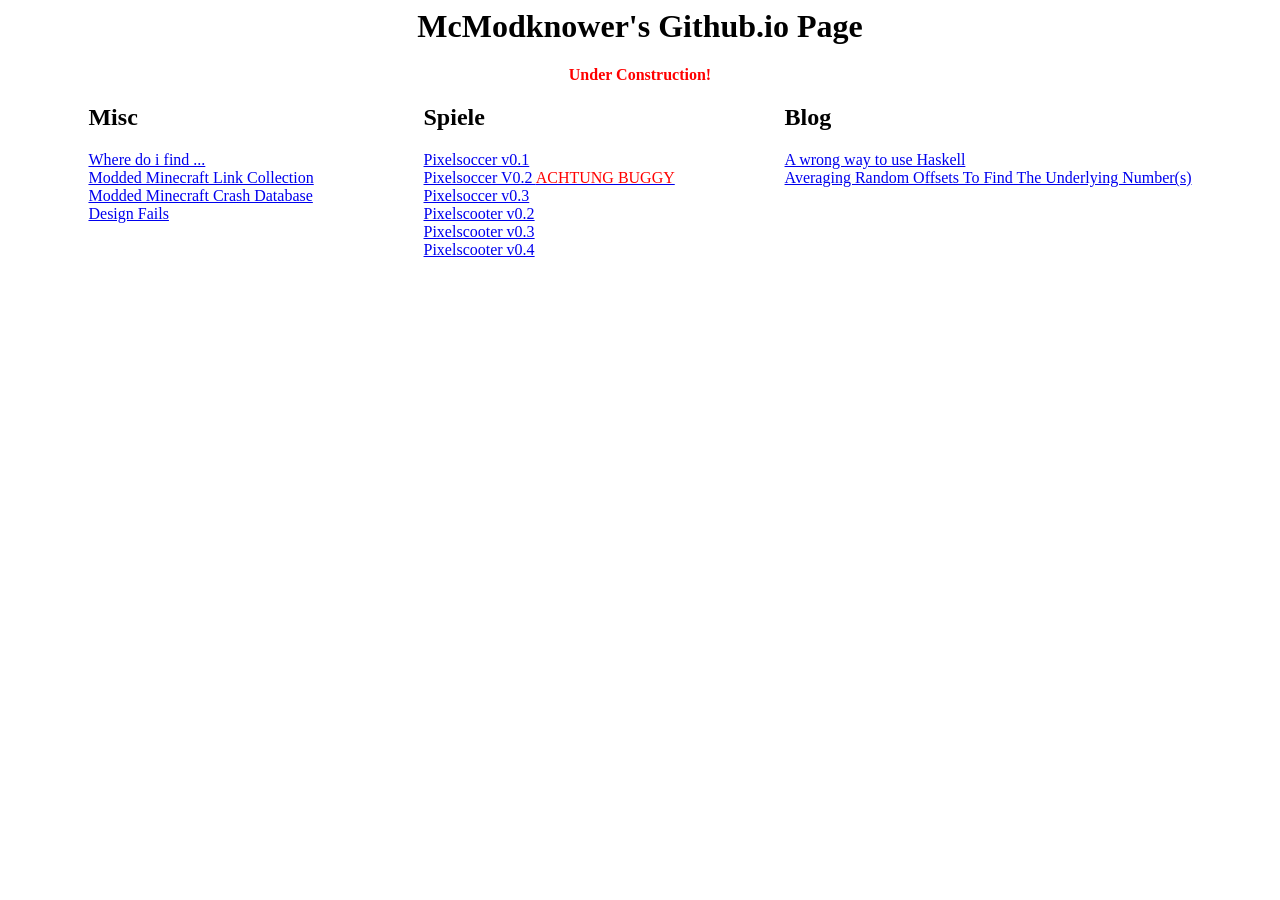
<file: index.html>
<html>
  <head>
    <title>McModknower's Github.io Page</title>
    <link rel="stylesheet" href="blog/blog.css">
  </head>
  <body>
    <hgroup>
      <h1>McModknower's Github.io Page</h1>
      <b style="align-self: center; color: red;">Under Construction!</b>
    </hgroup>
    <main class="flex">
      <section>
	<h2>Misc</h2>
	<a href="where-do-i-find">Where do i find ...</a><br>
	<a href="minecraft/links">Modded Minecraft Link Collection</a><br>
	<a href="minecraft/crash-database.html">Modded Minecraft Crash Database</a><br>
	<a href="design-fails.html">Design Fails</a>
      </section>
      <section>
	<h2>Spiele</h2>
	<a href="pixelsoccer v0.1.html">Pixelsoccer v0.1</a><br>
	<a href="pixelsoccer v0.2--Buggy.html">Pixelsoccer V0.2 <span style="color: red">ACHTUNG BUGGY</span></a><br>
	<a href="pixelsoccer v0.3.html">Pixelsoccer v0.3</a><br>
	<a href="pixelscooter v0.2.html">Pixelscooter v0.2</a><br>
	<a href="pixelscooter v0.3.html">Pixelscooter v0.3</a><br>
	<a href="pixelscooter v0.4.html">Pixelscooter v0.4</a><br>
      </section>
      <section>
	<h2>Blog</h2>
	<a href="blog/wrong-way-to-use-haskell/wrong-way-to-use-haskell.html">A wrong way to use Haskell</a><br>
	<a href="blog/averaging-random-offsets/averaging-random-offsets.html">Averaging Random Offsets To Find The Underlying Number(s)</a><br>
      </section>
    </main>
  </body>
</html>
</file>
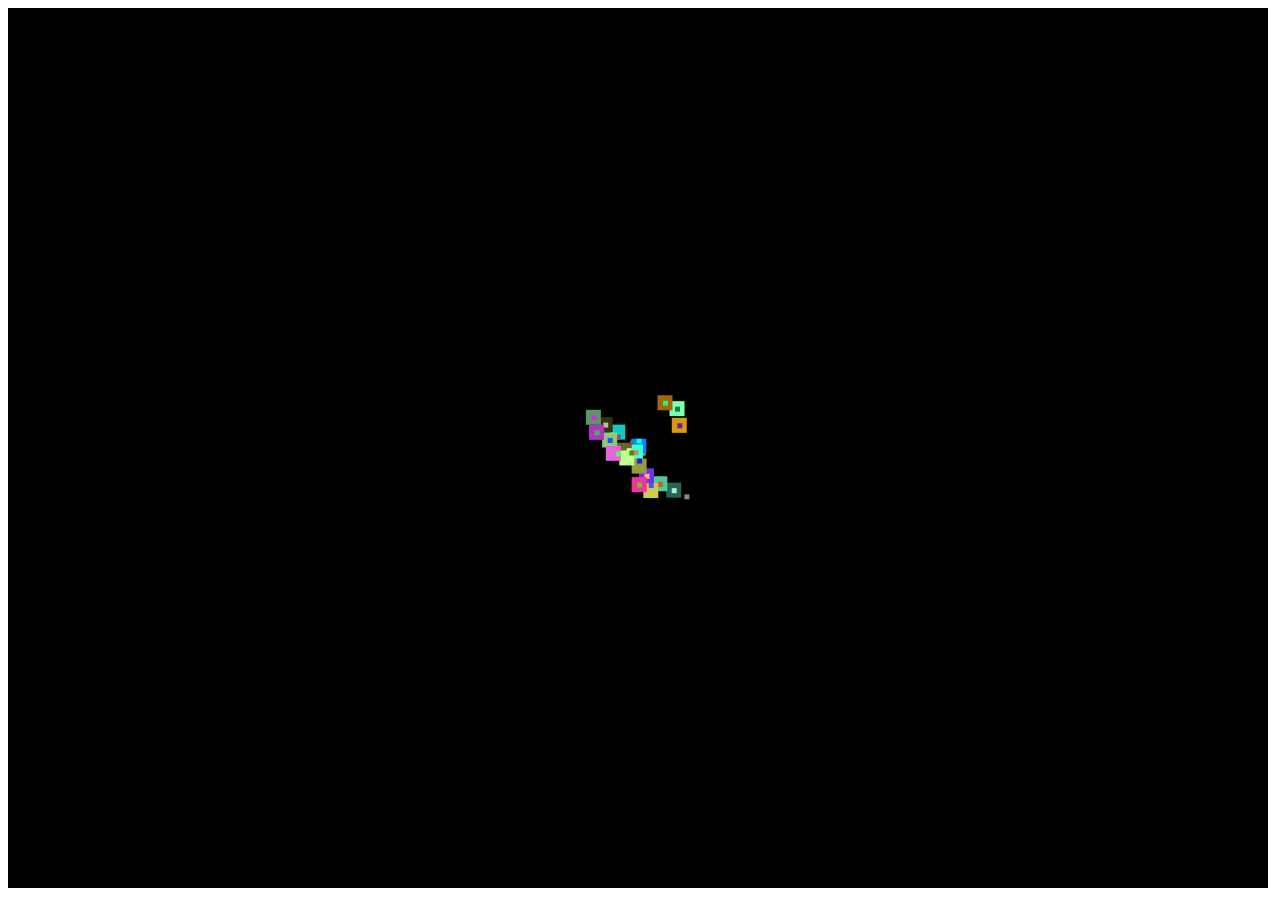
<file: pixelscooter physik-Masseteilchen.html>
<html>
<head>
<title>Game</title>
<script lang=JavaScript>
 function abs(x){
   if(x<0)
	return x*-1;
   else
    return x;
 }
 
 function Car(kup,kright,kdown,kleft,color1,color2,mass){
	this.kup = kup;
	this.kright = kright;
	this.kdown = kdown;
	this.kleft = kleft;
	this.up = false;
	this.right = false;
	this.down = false;
	this.left = false;
	this.dx = 0;
	this.dy = 0;
	this.ndx = this.dx;
	this.ndy = this.dy;
	this.x = canvas.width/2;
	this.y = canvas.height/2;
	this.size = 5;
	this.color1 = color1;
	this.color2 = color2;
	this.mass = mass;
	this.sf=1-1/abs(mass);
	this.move = function(n){
		this.dx = this.ndx*this.sf;
		this.dy = this.ndy*this.sf;
		if(this.up)
		 this.dy = this.dy-0.1;
		if(this.down)
		 this.dy = this.dy+0.1;
		if(this.right)
		 this.dx = this.dx+0.1;
		if(this.left)
		 this.dx = this.dx-0.1;
		this.x = this.x + this.dx;
		if(this.x-this.size*1.5<0){
			this.x=this.size*1.5;
			this.dx = -this.dx;
		}
		if(this.x+this.size*1.5>canvas.width){
			this.x = canvas.width-this.size*1.5;
			this.dx = -this.dx;
		}
		this.y = this.y + this.dy;
		if(this.y-this.size*1.5<0){
			this.y=this.size*1.5;
			this.dy = -this.dy;
		}
		if(this.y+this.size*1.5>canvas.height){
			this.y = canvas.height-this.size*1.5;
			this.dy = -this.dy;
		}
		this.ndx = this.dx;
		this.ndy = this.dy;
	}
	
	this.tick = function(){
		context.fillStyle = this.color1;
		context.fillRect(this.x-(this.size*1.5),this.y-(this.size*1.5),this.size*3,this.size*3);
		context.fillStyle = this.color2;
		this.mx = this.x-Math.floor(this.size/2);
		this.my = this.y-Math.floor(this.size/2);
		if(abs(this.dx)*3>abs(this.dy)){
		 if(this.dx*this.dx<0.1){
		 }else if(this.dx<0){
		  this.mx = this.x-(this.size*1.5);
		 }else {
		  this.mx = this.x+(this.size*0.5);
		}}
		if(abs(this.dx)<3*abs(this.dy)){
		 if(this.dy*this.dy<0.1){
		 }else if(this.dy<0){
		  this.my = this.y-(this.size*1.5);
		 }else {
		  this.my = this.y+(this.size*0.5);
		}}
		context.fillRect(this.mx,this.my,this.size,this.size);
		
		d = this.size*3;
		help = 0;
		for(var i in Cars){
			if(Cars[i]!=this){
				car = Cars[i];
				/*if((abs(car.x-this.x)<d)&&(abs(car.y-this.y)<d)){
					this.ndx = this.ndx + (this.x-car.x)*(abs(car.dx)+0.1)*0.05/this.mass*car.mass;
					this.ndy = this.ndy + (this.y-car.y)*(abs(car.dy)+0.1)*0.05/this.mass*car.mass;
				}else*/{
					dxx=car.x-this.x;
					dd=0;
					if(abs(dxx)>5)
						dd=Math.pow(dxx,2);
					dyy=car.y-this.y;
					if(abs(dyy)>5)
						dd+=Math.pow(dyy,2);
					if(dd==0)
						continue;
					dd = 1/dd*car.mass/this.mass;
					this.ndx = this.ndx + sign(dxx)*(dd);
					this.ndy = this.ndy + sign(dyy)*(dd);
					if(this.ndx.toString()==="NaN"){
						window.clearInterval(intervalnum);
						console.log(this);
						breakup();
					}
					if(this.ndy.toString()==="NaN"){
						window.clearInterval(intervalnum);
						console.log(this);
						breakup();
					}
				}
			}
		}
	}
	
 }
 
 function sign(x){
	if(x>0)
		return 1;
	if(x===0)
		return 0;
	return -1;
 }
 
 Cars = [];
 
 function tick(){
 
	context = document.getElementById('canvas').getContext('2d');
	context.fillStyle = '#000000';
	context.fillRect(0,0,canvas.width,canvas.height);
	for(var i in Cars){
		Cars[i].move(i);
	}
	for(var i in Cars){
		Cars[i].tick();
	}
 
 }
 
 
 function TasteGedrueckt(evt){
	var key = evt.key;
	for(var i in Cars){
		if(key==Cars[i].kup)
		 Cars[i].up = true;
		if(key==Cars[i].kright)
		 Cars[i].right = true;
		if(key==Cars[i].kdown)
		 Cars[i].down = true;
		if(key==Cars[i].kleft)
		 Cars[i].left = true;
	}
 }
 function TasteLosgelassen(evt){
    var key = evt.key;
	for(var i in Cars){
		if(key==Cars[i].kup)
		 Cars[i].up = false;
		if(key==Cars[i].kright)
		 Cars[i].right = false;
		if(key==Cars[i].kdown)
		 Cars[i].down = false;
		if(key==Cars[i].kleft)
		 Cars[i].left = false;
	}
 }
</script>
</head>
<body id="Seite">
<canvas id="canvas" width=100 height=100>
</canvas>
<script lang=JavaScript>
  var elem = document.getElementById('Seite');
  elem.addEventListener("keydown", TasteGedrueckt );
  elem.addEventListener("keyup", TasteLosgelassen);
  canvas = document.getElementById('canvas');
  canvas.width = window.innerWidth-20;
  canvas.height = window.innerHeight-20;
  car1 = new Car("ArrowUp","ArrowRight","ArrowDown","ArrowLeft","#FF8800","#FFFF00",1000);
  car2 = new Car("w","d","s","a","#0088FF","#00FFFF",-99);
  Cars = [car1,car2];
  c1 = 0x000000;
  c2 = 0x888888;
  x = 50;
  y = 50;
  hex = [0,1,2,3,4,5,6,7,8,9,'A','B','C','D','E','F']
  function tohex(n){
	r = "";
	while(n>0){
		r=hex[n%16]+r;
		n=Math.floor(n/16);
	}
	while(r.length<6){
		r='0'+r;
	}
	return r;
  }
  for(i=0;i<20;i++){
	car = new Car("","","","","#"+tohex(c1),"#"+tohex(c2),99);
	car.x+=x;
	car.y+=y;
	x+=29;
	if(x>50)
		x-=100;
	y+=31;
	if(y>50)
		y-=100;
	Cars.push(car);
	c1+=838853;
	if(c1>0xFFFFFF)
		c1-=0x1000000;
	c2+=838853;
	if(c2>0xFFFFFF)
		c2-=0x1000000;
  }
  intervalnum = window.setInterval(tick,50);
  alert("Steuerung: Pfeiltasten/WASD\nDu prallst an Waenden ab.");
</script>
</body>
</html>
</file>
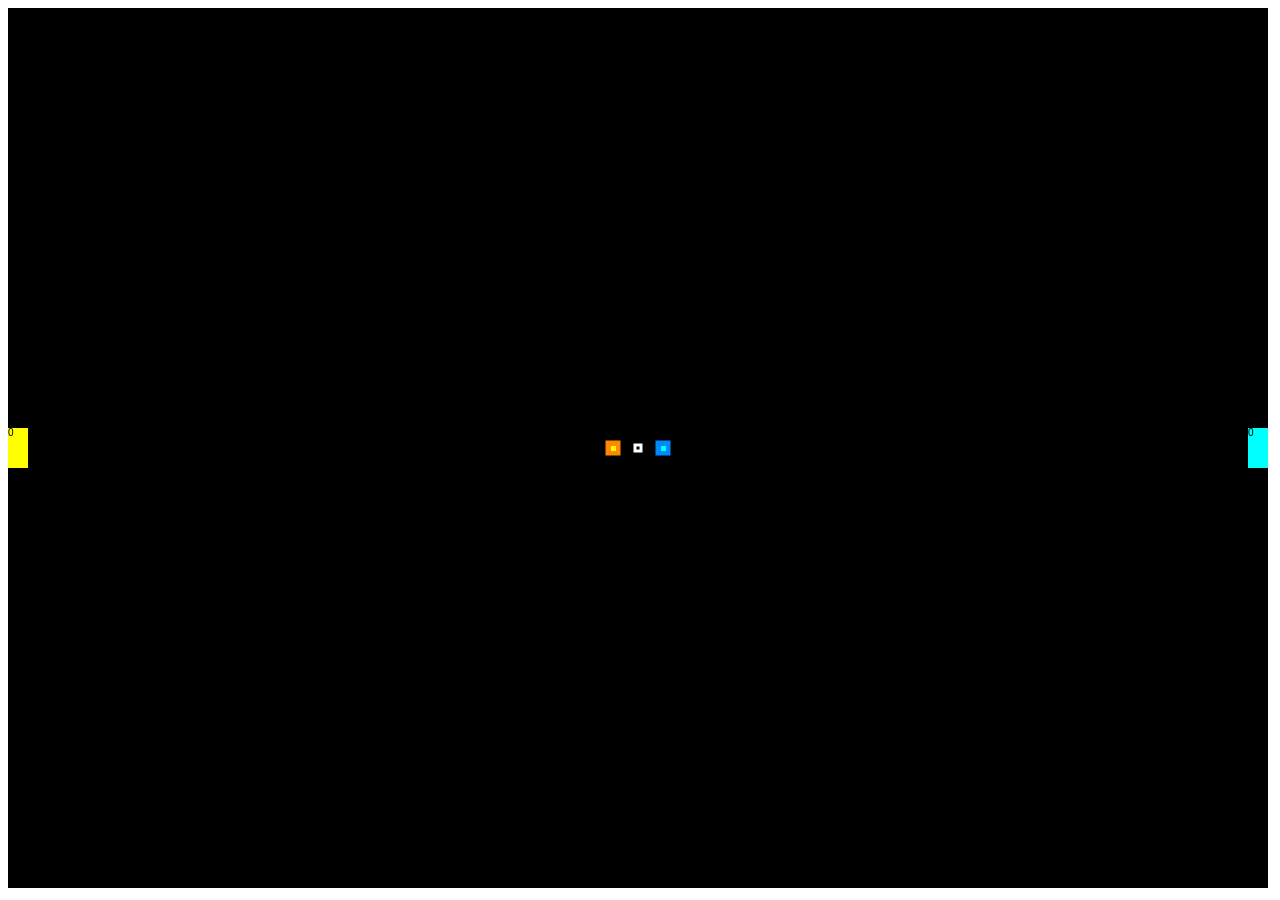
<file: pixelsoccer v0.1.html>
<html>
<head>
<title>Game</title>
<script lang=JavaScript>
 function abs(x){
   if(x<0)
	return x*-1;
   else
    return x;
 }
 
 function Ball(color1,color2){
	this.x = canvas.width/2;
	this.y = canvas.height/2;
	this.dx = 0;
	this.dy = 0;
	this.ndx = this.dx;
	this.ndy = this.dy;
	this.size = 3;
	this.color1 = color1;
	this.color2 = color2;
	
	this.tick = function(){
		this.dx = this.ndx*0.95;
		this.dy = this.ndy*0.95;
		//x
		this.x = this.x + this.dx;
		if(this.x-this.size*1.5<0){
			this.x=this.size*1.5;
			this.dx = -this.dx;
		}
		if(this.x+this.size*1.5>canvas.width){
			this.x = canvas.width-this.size*1.5;
			this.dx = -this.dx;
		}
		//y
		this.y = this.y + this.dy;
		if(this.y-this.size*1.5<0){
			this.y=this.size*1.5;
			this.dy = -this.dy;
		}
		if(this.y+this.size*1.5>canvas.height){
			this.y = canvas.height-this.size*1.5;
			this.dy = -this.dy;
		}
		this.ndx = this.dx;
		this.ndy = this.dy;
		
		context.fillStyle = this.color1;
		context.fillRect(this.x-(this.size*1.5),this.y-(this.size*1.5),this.size*3,this.size*3);
		context.fillStyle = this.color2;
		context.fillRect(this.x-(this.size*0.5),this.y-(this.size*0.5),this.size,this.size);
		
		for(var i in Cars){
			car = Cars[i];
			d = (this.size + car.size)/2;
			if((abs(car.x-this.x)<d*3)&&(abs(car.y-this.y)<d*3)){
				if(car.x-this.x<0){
					this.ndx = this.dx + (this.x-car.x)*(abs(car.dx))*0.2;
				}else{
					this.ndx = this.dx + (this.x-car.x)*(abs(car.dx))*0.2;
				}
				if(car.y-this.y<0){
					this.ndy = this.dy + (this.y-car.y)*(abs(car.dy))*0.2;
				}else{
					this.ndy = this.dy + (this.y-car.y)*(abs(car.dy))*0.2;
				}
			}
		}
		
		for(var i in Tore){
			tor = Tore[i];
			if(((this.x>tor.x)&&(this.x<tor.x+tor.width))&&((this.y>tor.y)&&(this.y<tor.y+tor.height))){
				tor.point();
				reset();
			}
		}
	}
 }
 
 function Car(kup,kright,kdown,kleft,color1,color2){
	this.kup = kup;
	this.kright = kright;
	this.kdown = kdown;
	this.kleft = kleft;
	this.up = false;
	this.right = false;
	this.down = false;
	this.left = false;
	this.dx = 0;
	this.dy = 0;
	this.ndx = this.dx;
	this.ndy = this.dy;
	this.x = canvas.width/2;
	this.y = canvas.height/2;
	this.size = 5;
	this.color1 = color1;
	this.color2 = color2;
	
	this.tick = function(){
		this.dx = this.ndx;
		this.dy = this.ndy;
		this.dx = this.dx*0.98;
		this.dy = this.dy*0.98;
		if(this.up)
		 this.dy = this.dy-0.1;
		if(this.down)
		 this.dy = this.dy+0.1;
		if(this.right)
		 this.dx = this.dx+0.1;
		if(this.left)
		 this.dx = this.dx-0.1;
		this.x = this.x + this.dx;
		if(this.x-this.size*1.5<0){
			this.x=this.size*1.5;
			this.dx = -this.dx;
		}
		if(this.x+this.size*1.5>canvas.width){
			this.x = canvas.width-this.size*1.5;
			this.dx = -this.dx;
		}
		this.y = this.y + this.dy;
		if(this.y-this.size*1.5<0){
			this.y=this.size*1.5;
			this.dy = -this.dy;
		}
		if(this.y+this.size*1.5>canvas.height){
			this.y = canvas.height-this.size*1.5;
			this.dy = -this.dy;
		}
		this.ndx = this.dx;
		this.ndy = this.dy;
		context.fillStyle = this.color1;
		context.fillRect(this.x-(this.size*1.5),this.y-(this.size*1.5),this.size*3,this.size*3);
		context.fillStyle = this.color2;
		this.mx = this.x-Math.floor(this.size/2);
		this.my = this.y-Math.floor(this.size/2);
		if(abs(this.dx)*3>abs(this.dy)){
		 if(this.dx*this.dx<0.1){
		 }else if(this.dx<0){
		  this.mx = this.x-(this.size*1.5);
		 }else {
		  this.mx = this.x+(this.size*0.5);
		}}
		if(abs(this.dx)<3*abs(this.dy)){
		 if(this.dy*this.dy<0.1){
		 }else if(this.dy<0){
		  this.my = this.y-(this.size*1.5);
		 }else {
		  this.my = this.y+(this.size*0.5);
		}}
		context.fillRect(this.mx,this.my,this.size,this.size);
		
		for(var i in Cars){
			if(Cars[i]!=this){
				car = Cars[i];
				if((abs(car.x-this.x)<this.size*3)&&(abs(car.y-this.y)<this.size*3)){
					if(car.x-this.x<0){
						this.ndx = this.dx + (this.x-car.x)*(abs(car.dx))*0.1;
					}else{
						this.ndx = this.dx + (this.x-car.x)*(abs(car.dx))*0.1;
					}
					if(car.y-this.y<0){
						this.ndy = this.dy + (this.y-car.y)*(abs(car.dy))*0.1;
					}else{
						this.ndy = this.dy + (this.y-car.y)*(abs(car.dy))*0.1;
					}
				}
			}
		}
	}
	
 }
 
 function Tor(x,y,width,height,color,color2,textcolor){
	this.x = x;
	this.y = y;
	this.width = width;
	this.height = height;
	this.color = color;
	this.color2 = color2;
	this.textcolor = textcolor;
	this.score = 0;
	this.animationtime = 0;
	this.tick = function(){
		if(this.animationtime > 0){
			context.fillStyle = this.color2;
			this.animationtime--;
		}
		else
			context.fillStyle = this.color;
		context.fillRect(this.x,this.y,this.width,this.height);
		context.fillStyle = this.textcolor;
		context.textBaseline = "top";
		context.fillText(this.score+"",x,y,width)
	}
	this.point = function(){
		this.score++;
		this.animationtime = 20;
	}
 }
 
 Cars = [];
 ball = 0;
 Tore = [];
 
 function tick(){
	if(resettimer>0)
		resettimer--;
	context = document.getElementById('canvas').getContext('2d');
	context.fillStyle = '#000000';
	context.fillRect(0,0,canvas.width,canvas.height);
	for(var i in Tore){
		Tore[i].tick();
	}
	for(var i in Cars){
		Cars[i].tick();
	}
	ball.tick();
 }
 
 
 function TasteGedrueckt(evt){
	if(resettimer>0)
		return;
	var key = evt.key;
	for(var i in Cars){
		if(key==Cars[i].kup)
		 Cars[i].up = true;
		if(key==Cars[i].kright)
		 Cars[i].right = true;
		if(key==Cars[i].kdown)
		 Cars[i].down = true;
		if(key==Cars[i].kleft)
		 Cars[i].left = true;
	}
 }
 function TasteLosgelassen(evt){
    if(resettimer>0)
		return;
	var key = evt.key;
	for(var i in Cars){
		if(key==Cars[i].kup)
		 Cars[i].up = false;
		if(key==Cars[i].kright)
		 Cars[i].right = false;
		if(key==Cars[i].kdown)
		 Cars[i].down = false;
		if(key==Cars[i].kleft)
		 Cars[i].left = false;
	}
 }
 
 function reset(){
	resettimer = 20;
	ball.x=canvas.width/2;
	ball.y=canvas.height/2;
	ball.ndx=0;
	ball.ndy=0;
	help = 0;
	for(var i in Cars){
		car = Cars[i];
		car.ndx = 0;
		car.ndy = 0;
		car.up = false;
		car.right = false;
		car.down = false;
		car.left = false;
		car.y = canvas.height/2;
		if(help==0){
			help = 1;
			car.x= canvas.width/2-car.size*5;
		}else{
			car.x= canvas.width/2+car.size*5;
		}
	}
 }
</script>
</head>
<body id="Seite">
	<noscript>Ohne Javascript funktioniert dieses Spiel nicht!!!!</noscript>
<canvas id="canvas" width=100 height=100>
</canvas>
<script lang=JavaScript>
  resettimer = 0;
  var elem = document.getElementById('Seite');
  elem.addEventListener("keydown", TasteGedrueckt );
  elem.addEventListener("keyup", TasteLosgelassen);
  canvas = document.getElementById('canvas');
  canvas.width = window.innerWidth-20;
  canvas.height = window.innerHeight-20;
  car1 = new Car("ArrowUp","ArrowRight","ArrowDown","ArrowLeft","#FF8800","#FFFF00");
  car2 = new Car("w","d","s","a","#0088FF","#00FFFF");
  car1.x = car1.x - car1.size*5;
  car2.x = car2.x + car2.size*5;
  Cars = [car1,car2];
  ball = new Ball("#FFFFFF","#000000");
  Tore = [new Tor(0,canvas.height/2-20,20,40,"#FFFF00","#0000FF","#000000"),new Tor(canvas.width-20,canvas.height/2-20,20,40,"#00FFFF","#FF0000","#000000")]
  window.setInterval(tick,50);
  alert("Steuerung: Pfeiltasten/WASD\nDu prallst an Waenden ab.");
</script>
</body>
</html>
</file>
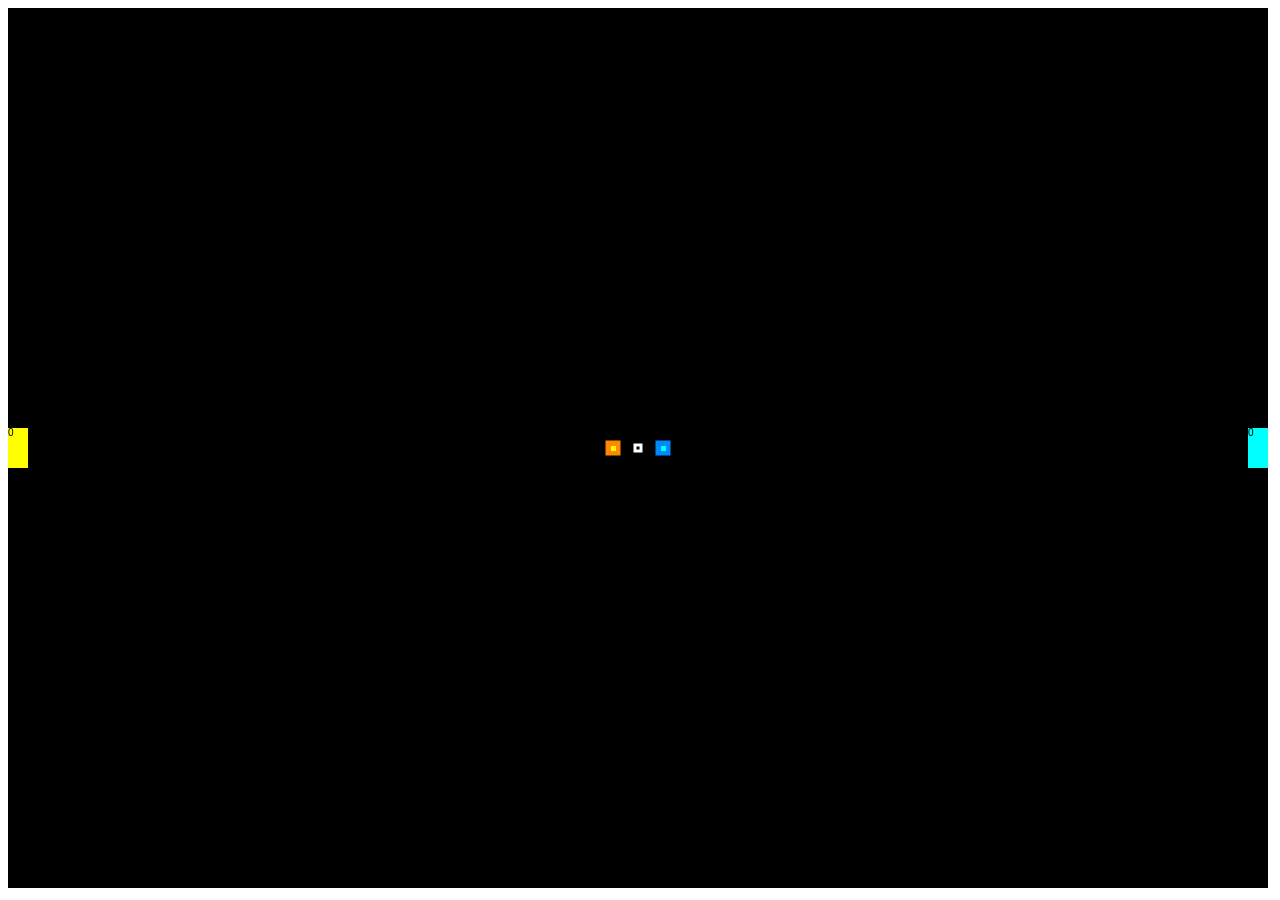
<file: pixelsoccer v0.2--Buggy.html>
<html>
<head>
<title>Game</title>
<script lang=JavaScript>
 function abs(x){
   if(x<0)
	return x*-1;
   else
    return x;
 }
 
 function Ball(color1,color2){
	this.x = canvas.width/2;
	this.y = canvas.height/2;
	this.dx = 0;
	this.dy = 0;
	this.ndx = this.dx;
	this.ndy = this.dy;
	this.size = 3;
	this.color1 = color1;
	this.color2 = color2;
	
	this.tick = function(){
		this.dx = this.ndx*0.95;
		this.dy = this.ndy*0.95;
		//x
		this.x = this.x + this.dx;
		if(this.x-this.size*1.5<0){
			this.x=this.size*1.5;
			this.dx = -this.dx;
		}
		if(this.x+this.size*1.5>canvas.width){
			this.x = canvas.width-this.size*1.5;
			this.dx = -this.dx;
		}
		//y
		this.y = this.y + this.dy;
		if(this.y-this.size*1.5<0){
			this.y=this.size*1.5;
			this.dy = -this.dy;
		}
		if(this.y+this.size*1.5>canvas.height){
			this.y = canvas.height-this.size*1.5;
			this.dy = -this.dy;
		}
		this.ndx = this.dx;
		this.ndy = this.dy;
		
		context.fillStyle = this.color1;
		context.fillRect(this.x-(this.size*1.5),this.y-(this.size*1.5),this.size*3,this.size*3);
		context.fillStyle = this.color2;
		context.fillRect(this.x-(this.size*0.5),this.y-(this.size*0.5),this.size,this.size);
		
		for(var i in Cars){
			car = Cars[i];
			d = (this.size + car.size)/2;
			if((abs(car.x-this.x)<d*3)&&(abs(car.y-this.y)<d*3)){
				if(car.x-this.x<0){
					this.ndx = this.ndx + (abs(car.dx)+1)*0.2;
				}else{
					this.ndx = this.ndx + (abs(car.dx)+1)*0.2;
				}
				if(car.y-this.y<0){
					this.ndy = this.ndy + (abs(car.dy)+1)*0.2;
				}else{
					this.ndy = this.ndy + (abs(car.dy)+1)*0.2;
				}
			}
		}
		
		for(var i in Tore){
			tor = Tore[i];
			if(((this.x>tor.x)&&(this.x<tor.x+tor.width))&&((this.y>tor.y)&&(this.y<tor.y+tor.height))){
				tor.point();
				reset();
			}
		}
	}
 }
 
 function Car(kup,kright,kdown,kleft,color1,color2){
	this.kup = kup;
	this.kright = kright;
	this.kdown = kdown;
	this.kleft = kleft;
	this.up = false;
	this.right = false;
	this.down = false;
	this.left = false;
	this.dx = 0;
	this.dy = 0;
	this.ndx = this.dx;
	this.ndy = this.dy;
	this.x = canvas.width/2;
	this.y = canvas.height/2;
	this.size = 5;
	this.color1 = color1;
	this.color2 = color2;
	
	this.tick = function(){
		this.dx = this.ndx;
		this.dy = this.ndy;
		this.dx = this.dx*0.98;
		this.dy = this.dy*0.98;
		if(this.up)
		 this.dy = this.dy-0.1;
		if(this.down)
		 this.dy = this.dy+0.1;
		if(this.right)
		 this.dx = this.dx+0.1;
		if(this.left)
		 this.dx = this.dx-0.1;
		this.x = this.x + this.dx;
		if(this.x-this.size*1.5<0){
			this.x=this.size*1.5;
			this.dx = -this.dx;
		}
		if(this.x+this.size*1.5>canvas.width){
			this.x = canvas.width-this.size*1.5;
			this.dx = -this.dx;
		}
		this.y = this.y + this.dy;
		if(this.y-this.size*1.5<0){
			this.y=this.size*1.5;
			this.dy = -this.dy;
		}
		if(this.y+this.size*1.5>canvas.height){
			this.y = canvas.height-this.size*1.5;
			this.dy = -this.dy;
		}
		this.ndx = this.dx;
		this.ndy = this.dy;
		context.fillStyle = this.color1;
		context.fillRect(this.x-(this.size*1.5),this.y-(this.size*1.5),this.size*3,this.size*3);
		context.fillStyle = this.color2;
		this.mx = this.x-Math.floor(this.size/2);
		this.my = this.y-Math.floor(this.size/2);
		if(abs(this.dx)*3>abs(this.dy)){
		 if(this.dx*this.dx<0.1){
		 }else if(this.dx<0){
		  this.mx = this.x-(this.size*1.5);
		 }else {
		  this.mx = this.x+(this.size*0.5);
		}}
		if(abs(this.dx)<3*abs(this.dy)){
		 if(this.dy*this.dy<0.1){
		 }else if(this.dy<0){
		  this.my = this.y-(this.size*1.5);
		 }else {
		  this.my = this.y+(this.size*0.5);
		}}
		context.fillRect(this.mx,this.my,this.size,this.size);
		this.ndx = this.dx;
		this.ndy = this.dy;
		for(var i in Cars){
			if(Cars[i]!=this){
				car = Cars[i];
				if((abs(car.x-this.x)<this.size*3)&&(abs(car.y-this.y)<this.size*3)){
					if(car.y-this.y<0){
						this.ndx = this.ndx + (this.size*3+(car.y-this.y))*(abs(car.dx))*0.1;
					}else{
						this.ndx = this.ndx + (this.size*3-(car.y-this.y))*(abs(car.dx))*-0.1;
					}
					if(car.x-this.x<0){
						this.ndy = this.ndy + (this.size*3+(car.x-this.x))*(abs(car.dy))*0.1;
					}else{
						this.ndy = this.ndy + (this.size*3-(car.x-this.x))*(abs(car.dy))*-0.1;
					}
				}
			}
		}
	}
	
 }
 
 function Tor(x,y,width,height,color,color2,textcolor){
	this.x = x;
	this.y = y;
	this.width = width;
	this.height = height;
	this.color = color;
	this.color2 = color2;
	this.textcolor = textcolor;
	this.score = 0;
	this.animationtime = 0;
	this.tick = function(){
		if(this.animationtime > 0){
			context.fillStyle = this.color2;
			this.animationtime--;
		}
		else
			context.fillStyle = this.color;
		context.fillRect(this.x,this.y,this.width,this.height);
		context.fillStyle = this.textcolor;
		context.textBaseline = "top";
		context.fillText(this.score+"",x,y,width)
	}
	this.point = function(){
		this.score++;
		this.animationtime = 20;
	}
 }
 
 Cars = [];
 ball = 0;
 Tore = [];
 
 function tick(){
	if(resettimer>0)
		resettimer--;
	context = document.getElementById('canvas').getContext('2d');
	context.fillStyle = '#000000';
	context.fillRect(0,0,canvas.width,canvas.height);
	for(var i in Tore){
		Tore[i].tick();
	}
	for(var i in Cars){
		Cars[i].tick();
	}
	ball.tick();
 }
 
 
 function TasteGedrueckt(evt){
	if(resettimer>0)
		return;
	var key = evt.key;
	for(var i in Cars){
		if(key==Cars[i].kup)
		 Cars[i].up = true;
		if(key==Cars[i].kright)
		 Cars[i].right = true;
		if(key==Cars[i].kdown)
		 Cars[i].down = true;
		if(key==Cars[i].kleft)
		 Cars[i].left = true;
	}
 }
 function TasteLosgelassen(evt){
    if(resettimer>0)
		return;
	var key = evt.key;
	for(var i in Cars){
		if(key==Cars[i].kup)
		 Cars[i].up = false;
		if(key==Cars[i].kright)
		 Cars[i].right = false;
		if(key==Cars[i].kdown)
		 Cars[i].down = false;
		if(key==Cars[i].kleft)
		 Cars[i].left = false;
	}
 }
 
 function reset(){
	resettimer = 20;
	ball.x=canvas.width/2;
	ball.y=canvas.height/2;
	ball.ndx=0;
	ball.ndy=0;
	help = 0;
	for(var i in Cars){
		car = Cars[i];
		car.ndx = 0;
		car.ndy = 0;
		car.up = false;
		car.right = false;
		car.down = false;
		car.left = false;
		car.y = canvas.height/2;
		if(help==0){
			help = 1;
			car.x= canvas.width/2-car.size*5;
		}else{
			car.x= canvas.width/2+car.size*5;
		}
	}
 }
</script>
</head>
<body id="Seite">
<canvas id="canvas" width=100 height=100>
</canvas>
<script lang=JavaScript>
  resettimer = 0;
  var elem = document.getElementById('Seite');
  elem.addEventListener("keydown", TasteGedrueckt );
  elem.addEventListener("keyup", TasteLosgelassen);
  canvas = document.getElementById('canvas');
  canvas.width = window.innerWidth-20;
  canvas.height = window.innerHeight-20;
  car1 = new Car("ArrowUp","ArrowRight","ArrowDown","ArrowLeft","#FF8800","#FFFF00");
  car2 = new Car("w","d","s","a","#0088FF","#00FFFF");
  car1.x = car1.x - car1.size*5;
  car2.x = car2.x + car2.size*5;
  Cars = [car1,car2];
  ball = new Ball("#FFFFFF","#000000");
  Tore = [new Tor(0,canvas.height/2-20,20,40,"#FFFF00","#0000FF","#000000"),new Tor(canvas.width-20,canvas.height/2-20,20,40,"#00FFFF","#FF0000","#000000")]
  window.setInterval(tick,50);
  alert("Steuerung: Pfeiltasten/WASD\nDu prallst an Waenden ab.");
</script>
</body>
</html>
</file>
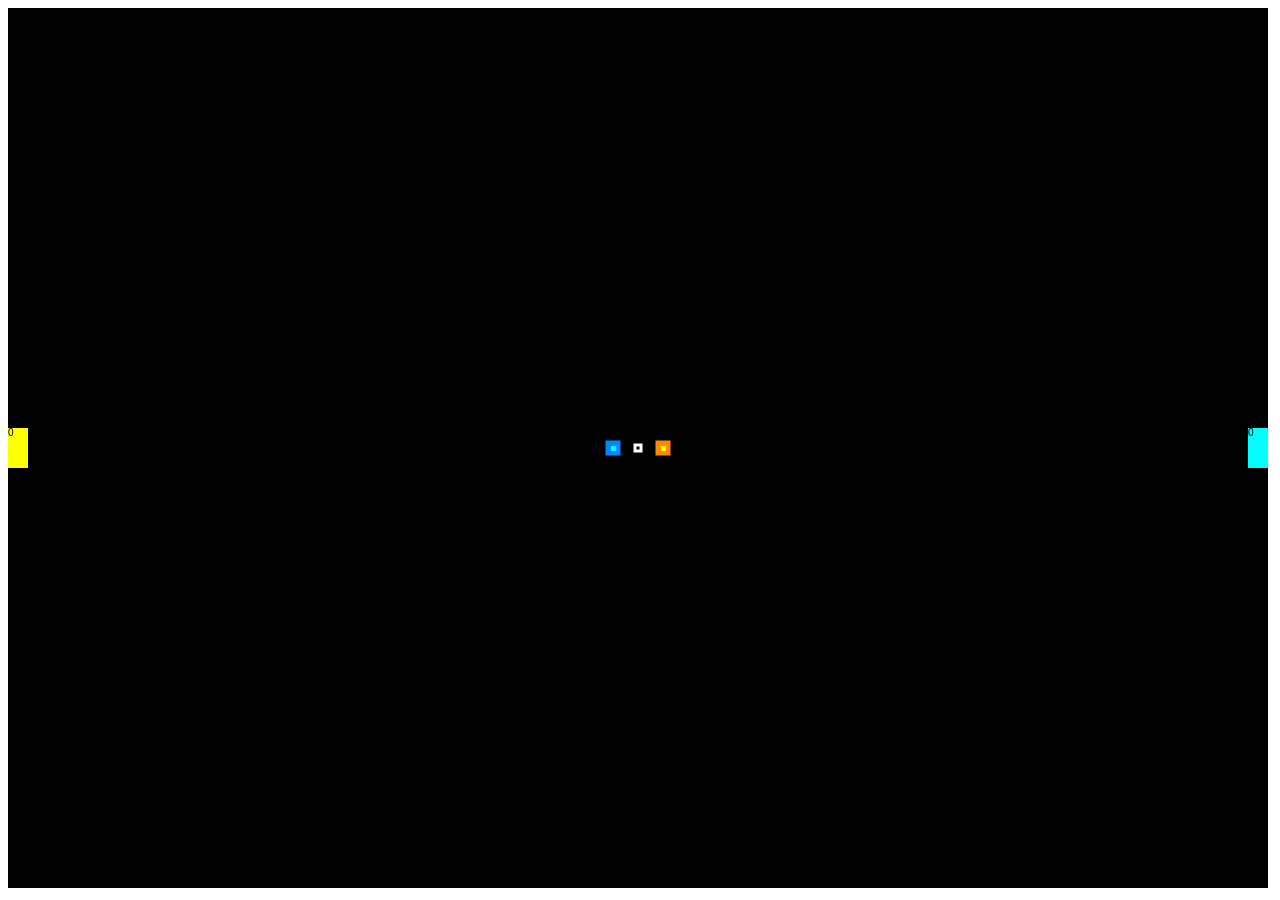
<file: pixelsoccer v0.3.html>
<!--Zeichenkodierung deklarieren-->
<html>
<head>
<title>Game</title>
<script lang=JavaScript>
 function abs(x){
   if(x<0)
	return x*-1;
   else
    return x;
 }
 
 function Ball(color1,color2){
	this.x = canvas.width/2;
	this.y = canvas.height/2;
	this.dx = 0;
	this.dy = 0;
	this.ndx = this.dx;
	this.ndy = this.dy;
	this.size = 3;
	this.color1 = color1;
	this.color2 = color2;
	
	this.tick = function(){
		this.dx = this.ndx*0.95;
		this.dy = this.ndy*0.95;
		//x
		this.x = this.x + this.dx;
		if(this.x-this.size*1.5<0){
			this.x=this.size*1.5;
			this.dx = -this.dx;
		}
		if(this.x+this.size*1.5>canvas.width){
			this.x = canvas.width-this.size*1.5;
			this.dx = -this.dx;
		}
		//y
		this.y = this.y + this.dy;
		if(this.y-this.size*1.5<0){
			this.y=this.size*1.5;
			this.dy = -this.dy;
		}
		if(this.y+this.size*1.5>canvas.height){
			this.y = canvas.height-this.size*1.5;
			this.dy = -this.dy;
		}
		this.ndx = this.dx;
		this.ndy = this.dy;
		
		context.fillStyle = this.color1;
		context.fillRect(this.x-(this.size*1.5),this.y-(this.size*1.5),this.size*3,this.size*3);
		context.fillStyle = this.color2;
		context.fillRect(this.x-(this.size*0.5),this.y-(this.size*0.5),this.size,this.size);
		
		for(var i in Cars){
			car = Cars[i];
			d = (this.size + car.size)/2*3;
			if((abs(car.x-this.x)<d)&&(abs(car.y-this.y)<d)){
				this.ndx = this.ndx + (this.x-car.x)*(abs(car.dx)+1)*0.2;
				this.ndy = this.ndy + (this.y-car.y)*(abs(car.dy)+1)*0.2;
			}
		}
		
		for(var i in Tore){
			tor = Tore[i];
			if(((this.x>tor.x)&&(this.x<tor.x+tor.width))&&((this.y>tor.y)&&(this.y<tor.y+tor.height))){
				tor.point();
				reset();
			}
		}
	}
 }
 
 function Car(kup,kright,kdown,kleft,color1,color2){
	this.kup = kup;
	this.kright = kright;
	this.kdown = kdown;
	this.kleft = kleft;
	this.up = false;
	this.right = false;
	this.down = false;
	this.left = false;
	this.dx = 0;
	this.dy = 0;
	this.ndx = this.dx;
	this.ndy = this.dy;
	this.x = canvas.width/2;
	this.y = canvas.height/2;
	this.size = 5;
	this.color1 = color1;
	this.color2 = color2;
	
	this.tick = function(){
		this.dx = this.ndx*0.98;
		this.dy = this.ndy*0.98;
		if(this.up)
		 this.dy = this.dy-0.1;
		if(this.down)
		 this.dy = this.dy+0.1;
		if(this.right)
		 this.dx = this.dx+0.1;
		if(this.left)
		 this.dx = this.dx-0.1;
		this.x = this.x + this.dx;
		if(this.x-this.size*1.5<0){
			this.x=this.size*1.5;
			this.dx = -this.dx;
		}
		if(this.x+this.size*1.5>canvas.width){
			this.x = canvas.width-this.size*1.5;
			this.dx = -this.dx;
		}
		this.y = this.y + this.dy;
		if(this.y-this.size*1.5<0){
			this.y=this.size*1.5;
			this.dy = -this.dy;
		}
		if(this.y+this.size*1.5>canvas.height){
			this.y = canvas.height-this.size*1.5;
			this.dy = -this.dy;
		}
		this.ndx = this.dx;
		this.ndy = this.dy;
		
		//Begin drawing the stuff
		context.fillStyle = this.color1;
		context.fillRect(this.x-(this.size*1.5),this.y-(this.size*1.5),this.size*3,this.size*3);
		context.fillStyle = this.color2;
		this.mx = this.x-Math.floor(this.size/2);
		this.my = this.y-Math.floor(this.size/2);
		
		if(abs(this.dx)*3>abs(this.dy)&&!(this.dx*this.dx<0.1)){
			if(this.dx<0){
				this.mx = this.x-(this.size*1.5);
			}else{
				this.mx = this.x+(this.size*0.5);
			}
		}
		if(abs(this.dx)<3*abs(this.dy)&&!(this.dy*this.dy<0.1)){
			if(this.dy<0){
				this.my = this.y-(this.size*1.5);
			}else{
				this.my = this.y+(this.size*0.5);
			}
		}
		context.fillRect(this.mx,this.my,this.size,this.size);
		//End of Drawing
		for(var i in Cars){
			if(Cars[i]!=this){
				car = Cars[i];
				if((abs(car.x-this.x)<this.size*3)&&(abs(car.y-this.y)<this.size*3)){
					this.ndx = this.ndx + (this.x-car.x)*(abs(car.dx))*0.1;
					this.ndy = this.ndy + (this.y-car.y)*(abs(car.dy))*0.1;
				}
			}
		}
	}
	
 }
 
 function Tor(x,y,width,height,color,color2,textcolor){
	this.x = x;
	this.y = y;
	this.width = width;
	this.height = height;
	this.color = color;
	this.color2 = color2;
	this.textcolor = textcolor;
	this.score = 0;
	this.animationtime = 0;
	this.tick = function(){
		if(this.animationtime > 0){
			context.fillStyle = this.color2;
			this.animationtime--;
		}else
			context.fillStyle = this.color;
		context.fillRect(this.x,this.y,this.width,this.height);
		context.fillStyle = this.textcolor;
		context.textBaseline = "top";
		context.fillText(this.score+"",x,y,width)
	}
	this.point = function(){
		this.score++;
		this.animationtime = 20;
	}
 }
 
 Cars = [];
 ball = null;
 Tore = [];
 
 function tick(){
	if(resettimer>0)
		resettimer--;
	context = document.getElementById('canvas').getContext('2d');
	context.fillStyle = '#000000';
	context.fillRect(0,0,canvas.width,canvas.height);
	for(var i in Tore){
		Tore[i].tick();
	}
	for(var i in Cars){
		Cars[i].tick();
	}
	ball.tick();
 }
 
 
 function TasteGedrueckt(evt){
	if(resettimer>0)
		return;
	var key = evt.key;
	for(var i in Cars){
		if(key==Cars[i].kup)
		 Cars[i].up = true;
		if(key==Cars[i].kright)
		 Cars[i].right = true;
		if(key==Cars[i].kdown)
		 Cars[i].down = true;
		if(key==Cars[i].kleft)
		 Cars[i].left = true;
	}
 }
 function TasteLosgelassen(evt){
    if(resettimer>0)
		return;
	var key = evt.key;
	for(var i in Cars){
		if(key==Cars[i].kup)
		 Cars[i].up = false;
		if(key==Cars[i].kright)
		 Cars[i].right = false;
		if(key==Cars[i].kdown)
		 Cars[i].down = false;
		if(key==Cars[i].kleft)
		 Cars[i].left = false;
	}
 }
 
 function reset(){
	resettimer = 20;
	ball.x=canvas.width/2;
	ball.y=canvas.height/2;
	ball.ndx=0;
	ball.ndy=0;
	help = 0;
	for(var i in Cars){
		car = Cars[i];
		car.ndx = 0;
		car.ndy = 0;
		car.up = false;
		car.right = false;
		car.down = false;
		car.left = false;
		car.y = canvas.height/2;
		if(help==0){
			help = 1;
			car.x= canvas.width/2+car.size*5;
		}else{
			car.x= canvas.width/2-car.size*5;
		}
	}
 }
</script>
</head>
<body id="Seite">
<canvas id="canvas" width=100 height=100>
</canvas>
<script lang=JavaScript>
  resettimer = 0;
  var elem = document.getElementById('Seite');
  elem.addEventListener("keydown", TasteGedrueckt );
  elem.addEventListener("keyup", TasteLosgelassen);
  canvas = document.getElementById('canvas');
  canvas.width = window.innerWidth-20;
  canvas.height = window.innerHeight-20;
  car1 = new Car("ArrowUp","ArrowRight","ArrowDown","ArrowLeft","#FF8800","#FFFF00");
  car2 = new Car("w","d","s","a","#0088FF","#00FFFF");
  car1.x = car1.x + car1.size*5;
  car2.x = car2.x - car2.size*5;
  Cars = [car1,car2];
  ball = new Ball("#FFFFFF","#000000");
  Tore = [new Tor(0,canvas.height/2-20,20,40,"#FFFF00","#0000FF","#000000"),new Tor(canvas.width-20,canvas.height/2-20,20,40,"#00FFFF","#FF0000","#000000")]
  window.setInterval(tick,50);
  alert("Steuerung: Pfeiltasten/WASD\nDu prallst an Wänden und anderen Spielern ab.");
</script>
</body>
</html>
</file>
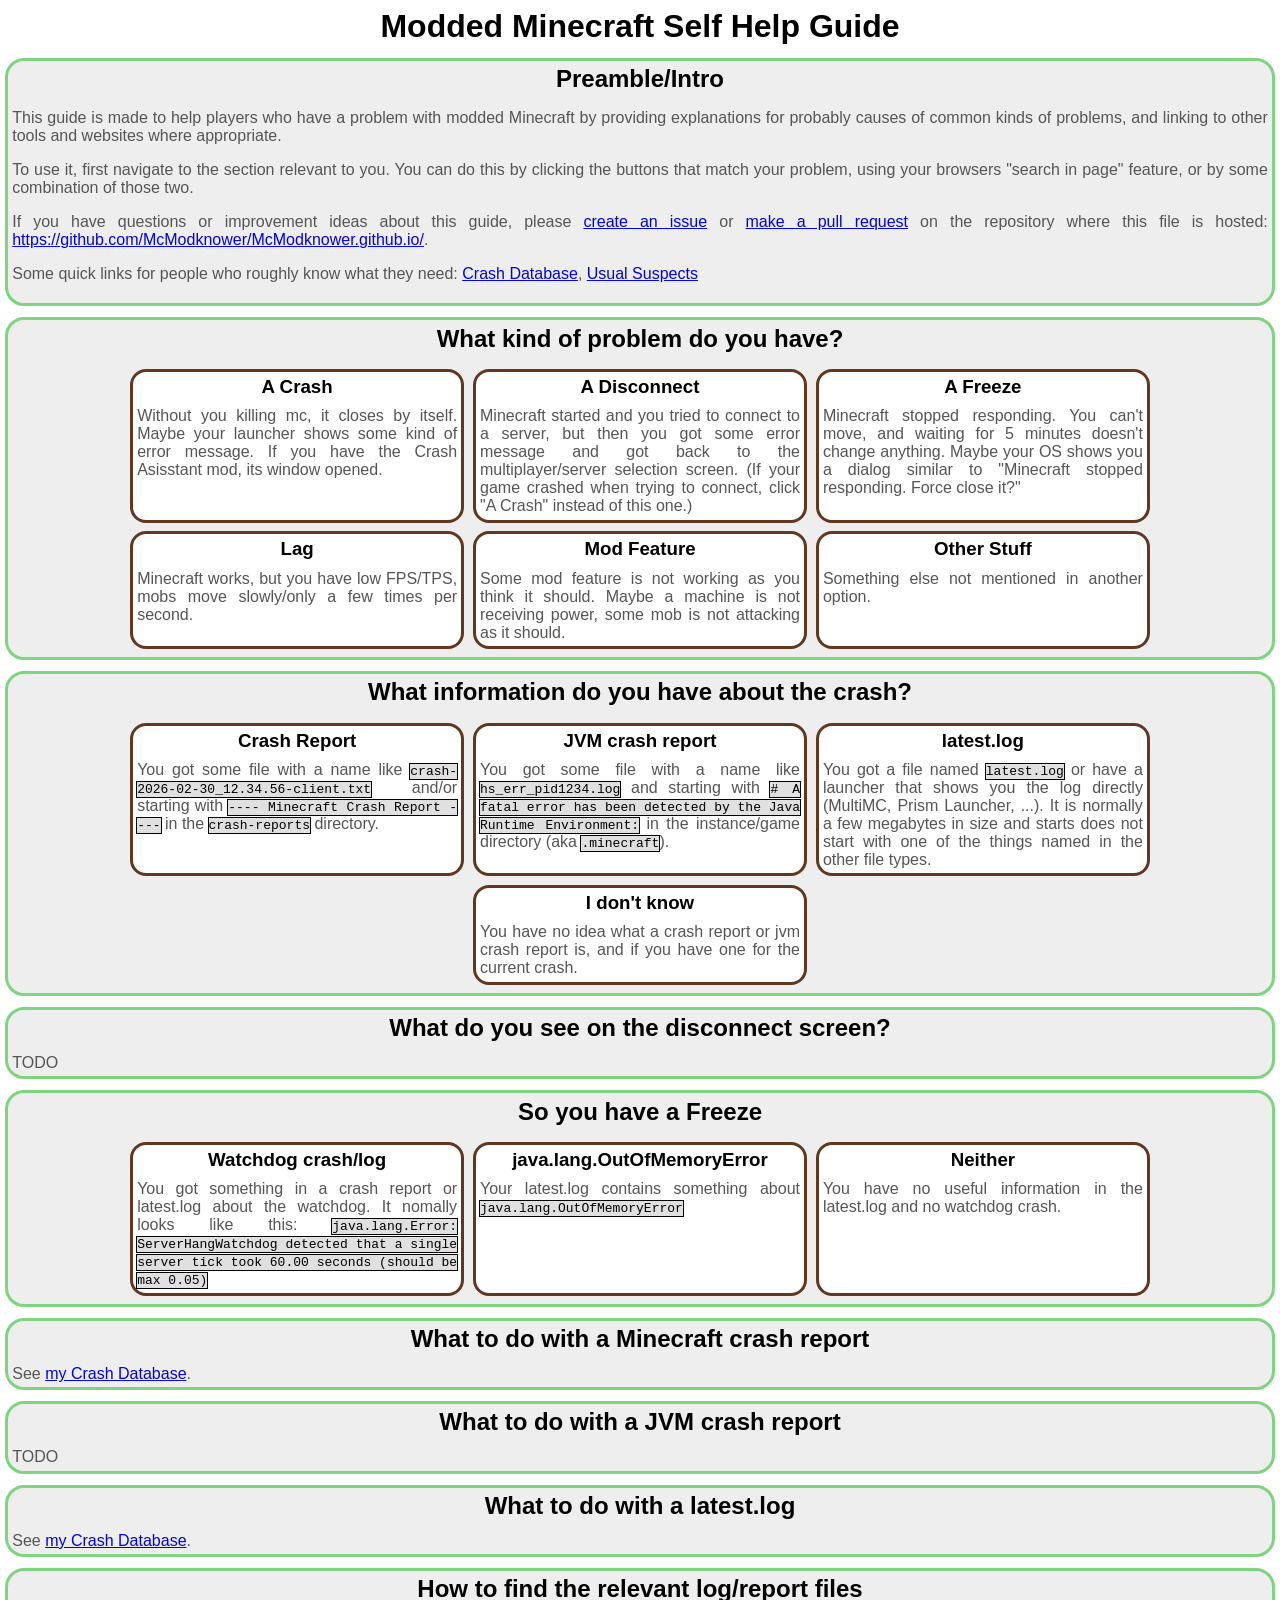
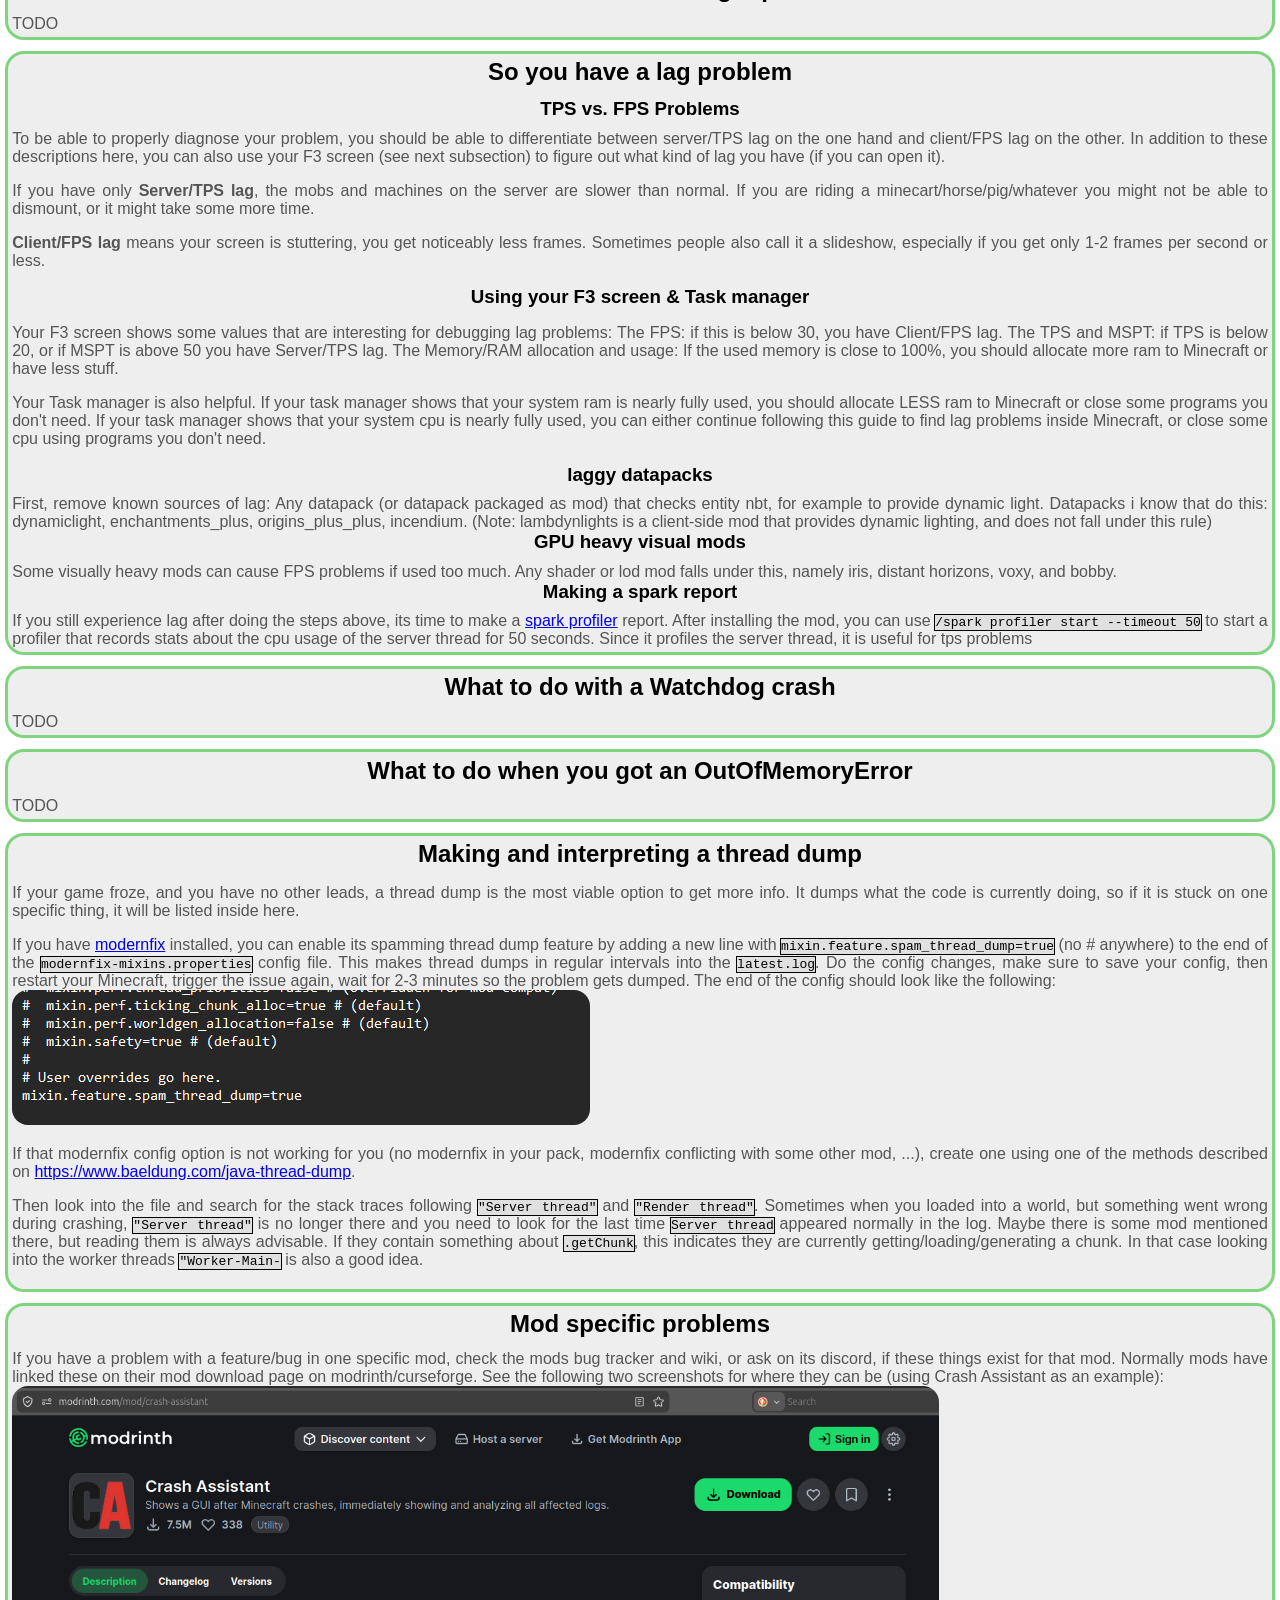
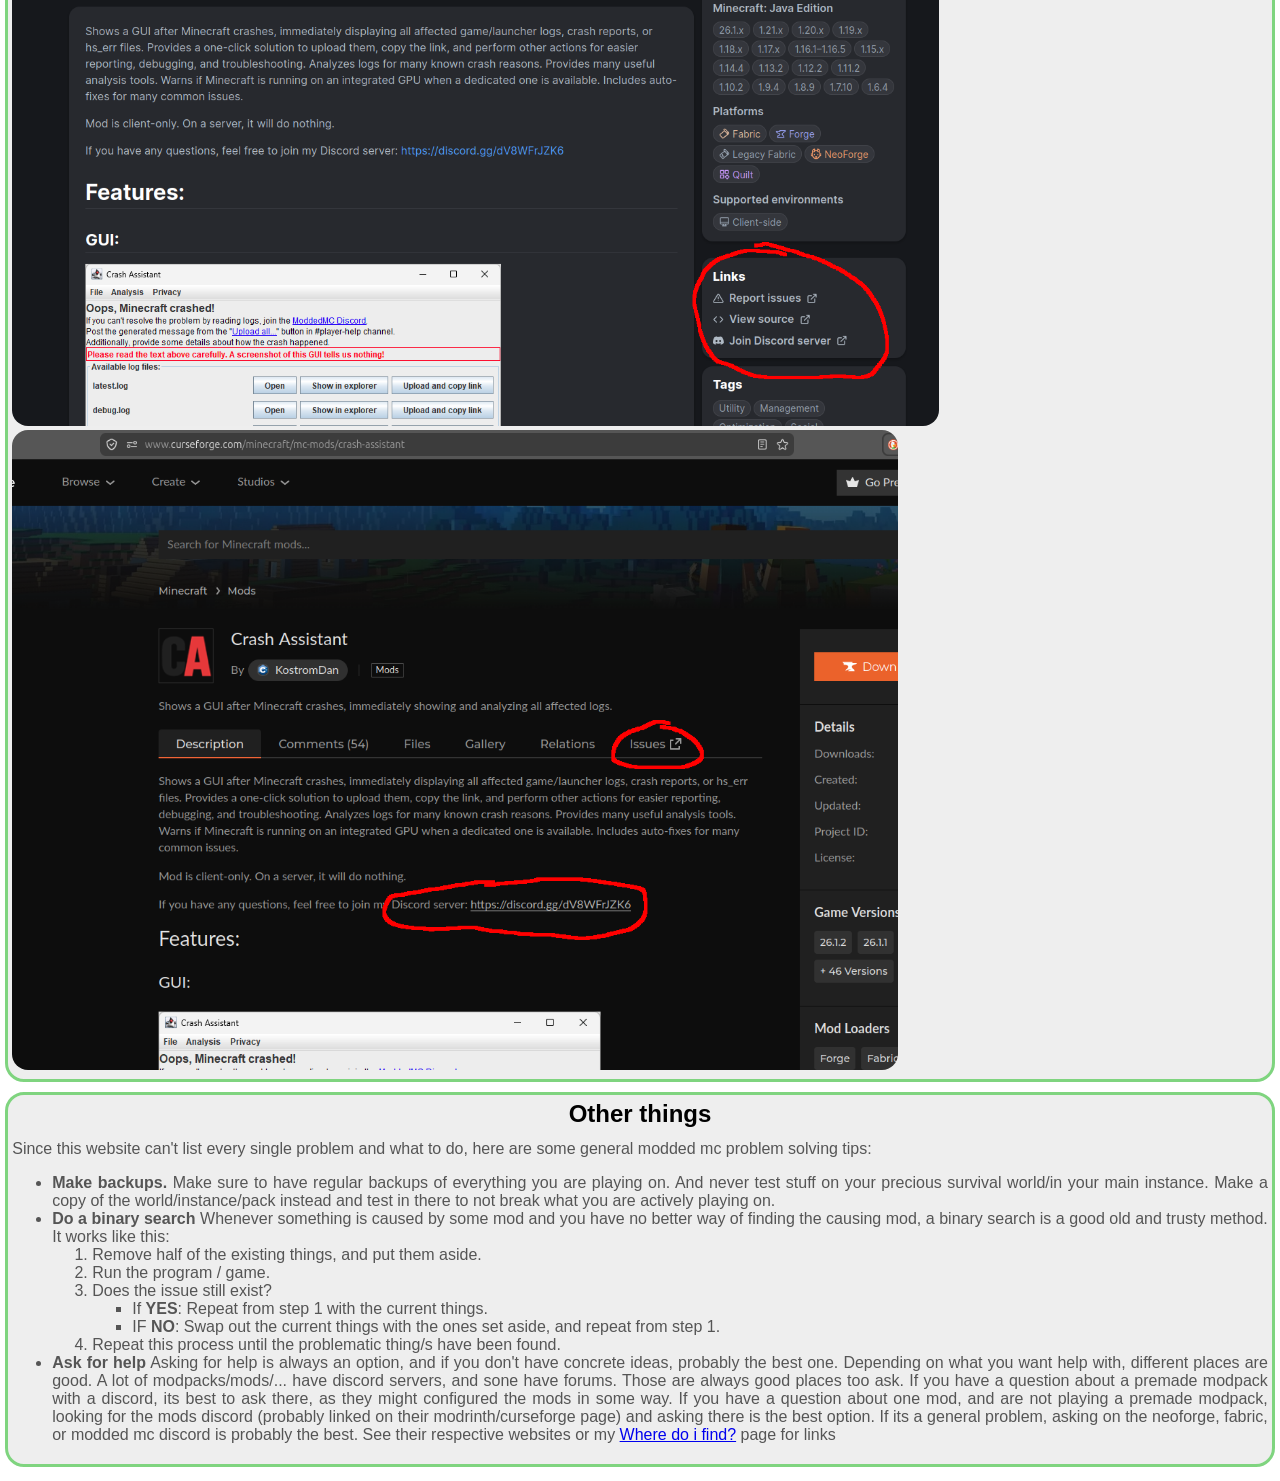
<file: minecraft/selfhelp.html>
<!doctype html>
<html lang="en-US">
  <!--
      TODOs:
      - looking at timestamp to not use old files
      - sections: crash-report, hs_err_pid, latest-log, crash-find-file, watchdog, outofmemory, spark, disconnect
    -->
  <head>
    <meta charset="utf-8" />
    <meta name="viewport" content="width=device-width" />
    <title>Modded Minecraft Self Help Guide</title>
    <!-- This script makes clicking 3 times in a <code></code> tag mark not the entire paragraph but just that code tag. Stolen from https://adventofcode.com -->
    <script>
      window.addEventListener('click',
			      function(e,s,r){
				  if(e.target.nodeName==='CODE'&&e.detail===3){
				      s=window.getSelection();
				      s.removeAllRanges();
				      r=document.createRange();
				      r.selectNodeContents(e.target);
				      s.addRange(r);
				  }});
    </script>
    <style>

      :root {
          --primary-color: #00aa00;
          --secondary-color: #61371f;
          --text-color: #555555;
          --headings-color: black;
	  --background-color-primary: white;
	  --background-color-secondary: #eeeeee;
      }

      * {
	  border-radius: 1em;
      }

      body {
	  /* margin: 0px; */
          /* padding: 20px; */
	  text-align: justify;
	  font-family: Arial, Helvetica, sans-serif;
	  color: var(--text-color);
	  background-color: var(--background-color-primary);
	  hyphens: auto;
      }

      section {
	  outline: solid rgb(from var(--primary-color) r g b / .5);
	  background-color: var(--background-color-secondary);
	  padding: .5ex;
	  margin-bottom: 2ex;
	  scroll-margin-block-start: 1em;
      }

      h1, h2, h3, h4 {
	  color: var(--headings-color);
	  text-align:center;
	  margin-top: 0;
	  margin-bottom: 0.5em;
      }

      .options {
	  display: flex;
	  justify-content: center;
	  flex-wrap: wrap;
      }

      .options > * {
	  width: 20em;
	  margin: .5ex;
	  text-align: justify;
	  border: solid var(--secondary-color);
	  color: var(--text-color);
	  background-color: var(--background-color-primary);
	  padding: .5ex;
      }
      .options > a {
	  /* position: relative; */
	  /* bottom: 0; */
	  transition: all .5s ease-in-out;
	  text-decoration-line: none;
	  & h3 {
	      transition: all .5s ease-in-out;
	  }
      }
      .options > a:hover {
	  background-color: var(--secondary-color);
	  color: white;
          transform: scale(1.03);
	  & h3 {
	      color: white;
	  }
      }

      :target {
	  outline: dashed;
      }

      code {
	  outline: solid 1pt black;
	  border-radius: 0;
	  background-color: #E0E0E0;
	  color: black;
	  hyphens: none;
      }

      img {
	  max-width: 100%;
      }

      @media (prefers-color-scheme: dark) {

	  :root {
              --primary-color: #00aa00;
              --secondary-color: #61371f;
              --text-color: #cccccc;
              --headings-color: white;
	      --background-color-primary: #202020;
	      --background-color-secondary: #191919;
	  }

	  a {
	      color: #5e5eff;
	  }
      }
    </style>
  </head>
  <body>
    <h1>Modded Minecraft Self Help Guide</h1>
    <section id="preamble">
      <h2>Preamble/Intro</h2>
      <p>
	This guide is made to help players who have a problem with modded Minecraft
	by providing explanations for probably causes of common kinds of problems,
	and linking to other tools and websites where appropriate.
      </p>
      <p>
	To use it, first navigate to the section relevant to you.
	You can do this by clicking the buttons that match your problem,
	using your browsers "search in page" feature, or by some combination of those two.
      </p>
      <p>
	If you have questions or improvement ideas about this guide,
	please <a href="https://github.com/McModknower/McModknower.github.io/issues">create an issue</a> or <a href="https://github.com/McModknower/McModknower.github.io/edit/master/minecraft/selfhelp.html">make a pull request</a> on the repository where this file is hosted: <a href="https://github.com/McModknower/McModknower.github.io/">https://github.com/McModknower/McModknower.github.io/</a>.
      </p>
      <p>
	Some quick links for people who roughly know what they need:
	<a href="crash-database.html">Crash Database</a>,
	<a href="usual-suspects.html">Usual Suspects</a>
      </p>
    </section>
    <section id="start">
      <h2>What kind of problem do you have?</h2>
      <span class="options">
	<a href="#crash">
	  <h3>A Crash</h3>
	  Without you killing mc, it closes by itself.
	  Maybe your launcher shows some kind of error message.
	  If you have the Crash Asisstant mod, its window opened.
	</a>
	<a href="#disconnect">
	  <h3>A Disconnect</h3>
	  Minecraft started and you tried to connect to a server,
	  but then you got some error message and got back to the multiplayer/server selection screen.
	  (If your game crashed when trying to connect, click &quot;A Crash&quot; instead of this one.)
	</a>
	<a href="#freeze">
	  <h3>A Freeze</h3>
	  Minecraft stopped responding.
	  You can't move, and waiting for 5 minutes doesn't change anything.
	  Maybe your OS shows you a dialog similar to "Minecraft stopped responding. Force close it?"
	</a>
	<a href="#lag">
	  <h3>Lag</h3>
	  Minecraft works, but you have low FPS/TPS, mobs move slowly/only a few times per second.
	</a>
	<a href="#mod-specific">
	  <h3>Mod Feature</h3>
	  Some mod feature is not working as you think it should.
	  Maybe a machine is not receiving power, some mob is not attacking as it should.
	</a>
	<a href="#other">
	  <h3>Other Stuff</h3>
	  Something else not mentioned in another option.
	</a>
      </span>
    </section>

    <section id="crash">
      <h2>What information do you have about the crash?</h2>
      <span class="options">
	<a href="#crash-report">
	  <h3>Crash Report</h3>
	  You got some file with a name like <code>crash-2026-02-30_12.34.56-client.txt</code> and/or starting with <code>---- Minecraft Crash Report ----</code> in the <code>crash-reports</code> directory.
	</a>
	<a href="#hs_err_pid">
	  <h3>JVM crash report</h3>
	  You got some file with a name like <code>hs_err_pid1234.log</code> and starting with <code># A fatal error has been detected by the Java Runtime Environment:</code> in the instance/game directory (aka <code>.minecraft</code>).
	</a>
	<a href="#latest-log">
	  <h3>latest.log</h3>
	  You got a file named <code>latest.log</code> or have a launcher that shows you the log directly (MultiMC, Prism Launcher, ...). It is normally a few megabytes in size and starts does not start with one of the things named in the other file types.
	<a href="#crash-find-file">
	  <h3>I don&apos;t know</h3>
	  You have no idea what a crash report or jvm crash report is,
	  and if you have one for the current crash.
	</a>
      </span>
    </section>
    <section id="disconnect">
      <h2>What do you see on the disconnect screen?</h2>
      TODO
    </section>
    <section id="freeze">
      <h2>So you have a Freeze</h2>
      <span class="options">
	<a href="#watchdog">
	  <h3>Watchdog crash/log</h3>
	  You got something in a crash report or latest.log about the watchdog.
	  It nomally looks like this:
	  <code>java.lang.Error: ServerHangWatchdog detected that a single server tick took 60.00 seconds (should be max 0.05)</code>
	</a>
	<a href="#outofmemory">
	  <h3>java.lang.OutOfMemoryError</h3>
	  Your latest.log contains something about <code>java.lang.OutOfMemoryError</code>
	</a>
	<a href="#thread-dump">
	  <h3>Neither</h3>
	  You have no useful information in the latest.log and no watchdog crash.
	</a>
      </span>
    </section>
    <section id="crash-report">
      <h2>What to do with a Minecraft crash report</h2>
      See <a href="crash-database#codecrash-ltdategtlttimegt-ltsidegttxtcode">my Crash Database</a>.
      <!-- TODO: expand this section -->
    </section>
    <section id="hs_err_pid">
      <h2>What to do with a JVM crash report</h2>
      TODO
    </section>
    <section id="latest-log">
      <h2>What to do with a latest.log</h2>
      See <a href="crash-database#codelatestlogcode">my Crash Database</a>.
      <!-- TODO: expand this section -->
    </section>
    <section id="crash-find-file">
      <h2>How to find the relevant log/report files</h2>
      TODO
    </section>

    
    <section id="lag">
      <h2>So you have a lag problem</h2>
      <div>
	<h3>TPS vs. FPS Problems</h3>
	To be able to properly diagnose your problem, you should be able to differentiate between server/TPS lag on the one hand and client/FPS lag on the other.
	In addition to these descriptions here, you can also use your F3 screen (see next subsection) to figure out what kind of lag you have (if you can open it).

	<p>
	  If you have only <b>Server/TPS lag</b>, the mobs and machines on the server are slower than normal.
	  If you are riding a minecart/horse/pig/whatever you might not be able to dismount, or it might take some more time.
	</p>
	<p>
	  <b>Client/FPS lag</b> means your screen is stuttering, you get noticeably less frames.
	  Sometimes people also call it a slideshow, especially if you get only 1-2 frames per second or less.
	</p>
      </div>
      <div>
	<h3>Using your F3 screen & Task manager</h3>
	<p>
	  Your F3 screen shows some values that are interesting for debugging lag problems:
	  The FPS: if this is below 30, you have Client/FPS lag.
	  The TPS and MSPT: if TPS is below 20, or if MSPT is above 50 you have Server/TPS lag.
	  The Memory/RAM allocation and usage:
	  If the used memory is close to 100%, you should allocate more ram to Minecraft or have less stuff.
	</p>
	<p>
	  Your Task manager is also helpful.
	  If your task manager shows that your system ram is nearly fully used,
	  you should allocate LESS ram to Minecraft or close some programs you don't need.
	  If your task manager shows that your system cpu is nearly fully used,
	  you can either continue following this guide to find lag problems inside Minecraft, or close some cpu using programs you don't need. 
	</p>
      </div>
      <div>
	<h3>laggy datapacks</h3>
	First, remove known sources of lag:
	Any datapack (or datapack packaged as mod) that checks entity nbt, for example to provide dynamic light.
	Datapacks i know that do this: dynamiclight, enchantments_plus, origins_plus_plus, incendium.
	(Note: lambdynlights is a client-side mod that provides dynamic lighting, and does not fall under this rule)
      </div>
      <div>
	<h3>GPU heavy visual mods</h3>
	Some visually heavy mods can cause FPS problems if used too much.
	Any shader or lod mod falls under this, namely iris, distant horizons, voxy, and bobby.
      </div>
      <div>
	<h3>Making a spark report</h3>
	If you still experience lag after doing the steps above, its time to make a <a href="https://spark.lucko.me/">spark profiler</a> report.
	After installing the mod, you can use
	<code>/spark profiler start --timeout 50</code> to start a profiler that records stats about the cpu usage of the server thread for 50 seconds.
	Since it profiles the server thread, it is useful for tps problems
      </div>
    </section>

    <section id="watchdog">
      <h2>What to do with a Watchdog crash</h2>
      TODO
    </section>
    <section id="outofmemory">
      <h2>What to do when you got an OutOfMemoryError</h2>
      TODO
    </section>
    <section id="thread-dump">
      <h2>Making and interpreting a thread dump</h2>
      <p>
	If your game froze, and you have no other leads, a thread dump is the most viable option to get more info.
	It dumps what the code is currently doing, so if it is stuck on one specific thing, it will be listed inside here.
      </p>
      <p>
	If you have <a href="https://modrinth.com/mod/modernfix">modernfix</a> installed, you can enable its spamming thread dump feature by adding a new line with <code>mixin.feature.spam_thread_dump=true</code> (no # anywhere) to the end of the <code>modernfix-mixins.properties</code> config file. This makes thread dumps in regular intervals into the <code>latest.log</code>. 
	Do the config changes, make sure to save your config, then restart your Minecraft, trigger the issue again, wait for 2-3 minutes so the problem gets dumped.
	The end of the config should look like the following:
	<br>
	<img src="selfhelp-spam-thread-dump.png" style="max-height: 10em;"/>
      </p>
      <p>
	If that modernfix config option is not working for you (no modernfix in your pack, modernfix conflicting with some other mod, ...), create one using one of the methods described on <a href="https://www.baeldung.com/java-thread-dump">https://www.baeldung.com/java-thread-dump</a>.
      </p>
      <p>
	Then look into the file and search for the stack traces following <code>"Server thread"</code> and <code>"Render thread"</code>.
	Sometimes when you loaded into a world, but something went wrong during crashing, <code>"Server thread"</code> is no longer there and you need to look for the last time <code>Server thread</code> appeared normally in the log.
	Maybe there is some mod mentioned there, but reading them is always advisable.
	If they contain something about <code>.getChunk</code>, this indicates they are currently getting/loading/generating a chunk.
	In that case looking into the worker threads <code>"Worker-Main-</code> is also a good idea.
      </p>
    </section>

    <section id="mod-specific">
      <h2>Mod specific problems</h2>
      If you have a problem with a feature/bug in one specific mod,
      check the mods bug tracker and wiki, or ask on its discord,
      if these things exist for that mod.
      Normally mods have linked these on their mod download page on modrinth/curseforge.
      See the following two screenshots for where they can be (using Crash Assistant as an example):
      <br>
      <img src="selfhelp-discordlink-modrinth.png"   style="max-height: 40em;"/>
      <br>
      <img src="selfhelp-discordlink-curseforge.png" style="max-height: 40em;"/>
    </section>
    <section id="other">
      <h2>Other things</h2>
      Since this website can't list every single problem and what to do,
      here are some general modded mc problem solving tips:
      <ul>
	<li>
	  <b>Make backups.</b>
	  Make sure to have regular backups of everything you are playing on.
	  And never test stuff on your precious survival world/in your main instance.
	  Make a copy of the world/instance/pack instead and test in there to not break what you are actively playing on.
	</li>
	<li>
	  <b>Do a binary search</b>
	  Whenever something is caused by some mod and you have no better way of finding the causing mod,
	  a binary search is a good old and trusty method.
	  It works like this:
	  <ol>
	  <li>Remove half of the existing things, and put them aside.</li>
	  <li>Run the program / game.</li>
	  <li>Does the issue still exist?
	    <ul>
	      <li>If <b>YES</b>: Repeat from step 1 with the current things.</li>
	      <li>IF <b>NO</b>: Swap out the current things with the ones set aside, and repeat from step 1.</li>
	    </ul>
	  </li>
	  <li>Repeat this process until the problematic thing/s have been found.</li>
	  </ol>
	</li>
	<li>
	  <b>Ask for help</b>
	  Asking for help is always an option, and if you don't have concrete ideas, probably the best one.
	  Depending on what you want help with, different places are good.
	  A lot of modpacks/mods/... have discord servers, and sone have forums.
	  Those are always good places too ask.
	  If you have a question about a premade modpack with a discord, its best to ask there,
	  as they might configured the mods in some way.
	  If you have a question about one mod, and are not playing a premade modpack,
	  looking for the mods discord (probably linked on their modrinth/curseforge page)
	  and asking there is the best option.
	  If its a general problem, asking on the neoforge, fabric, or modded mc discord is probably the best.
	  See their respective websites or my <a href="../where-do-i-find">Where do i find?</a> page for links
	</li>
      </ul>
    </section>
  </body>
</html>
</file>
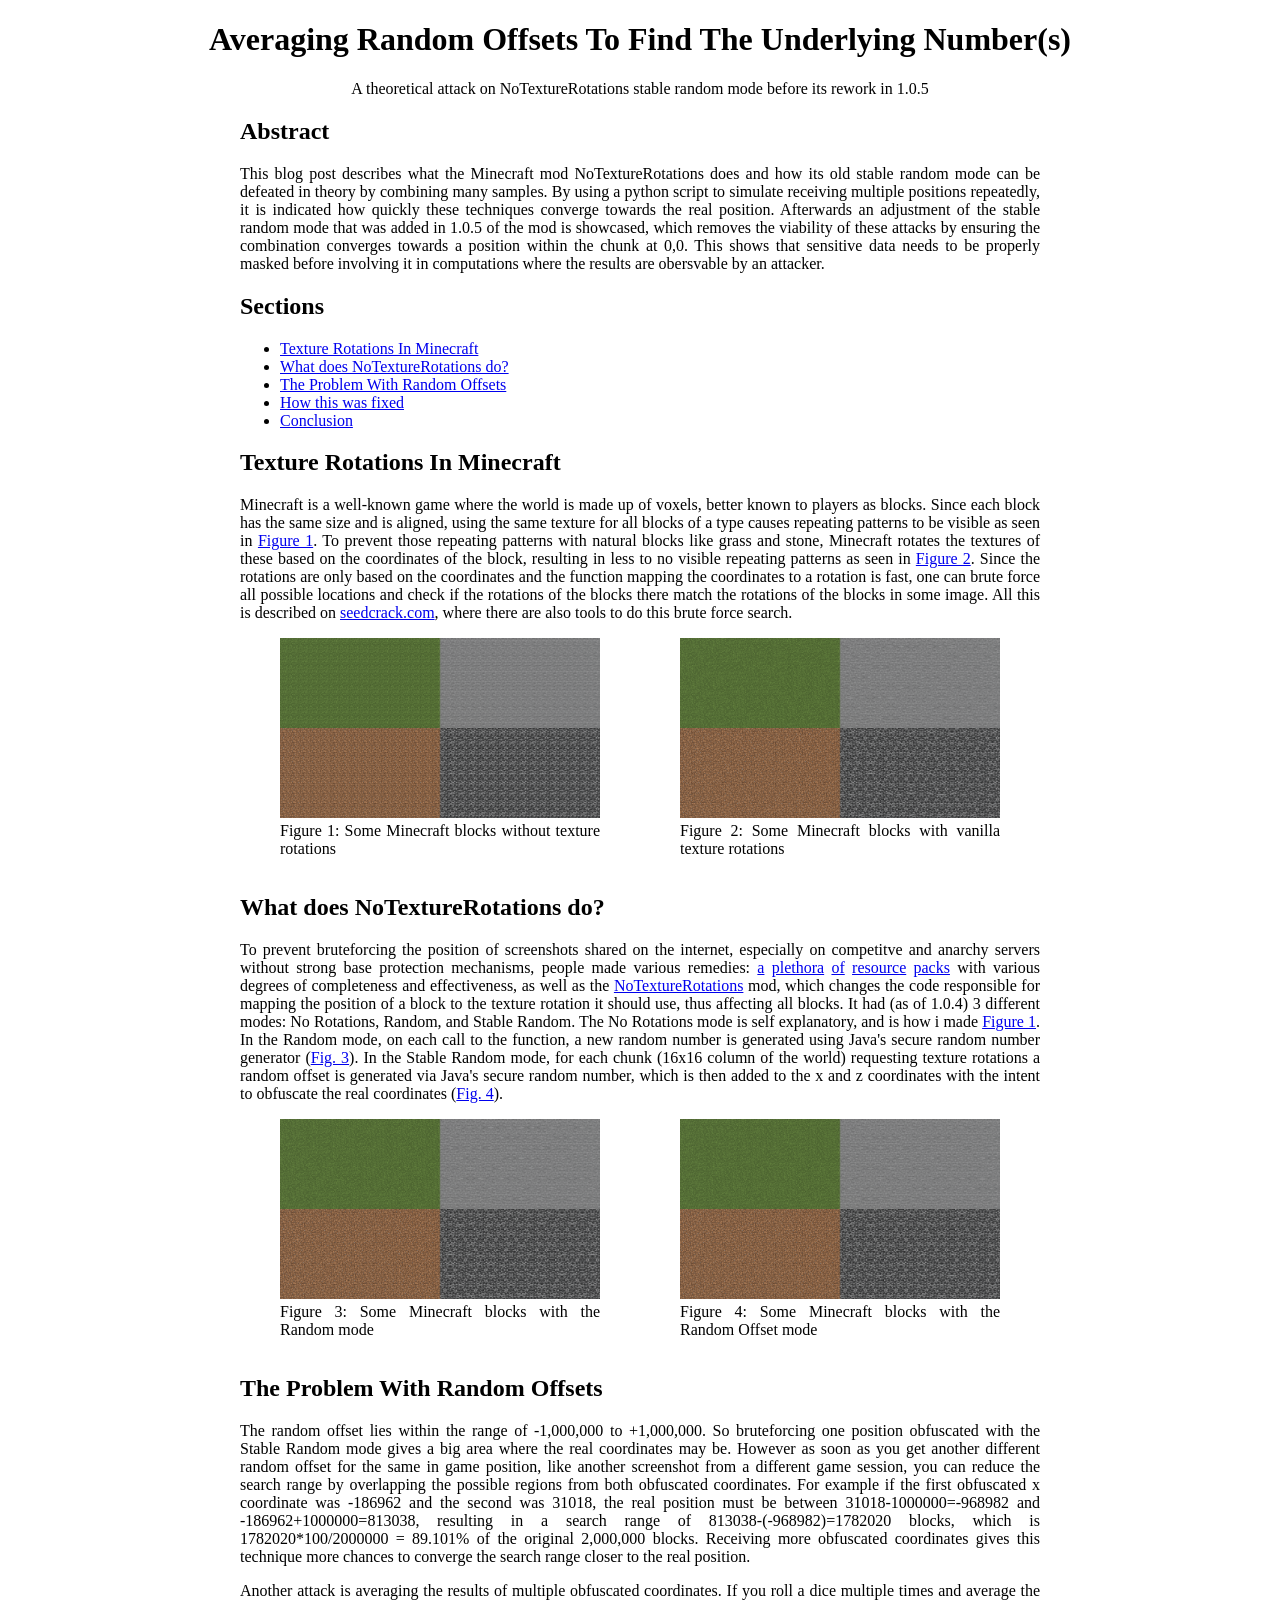
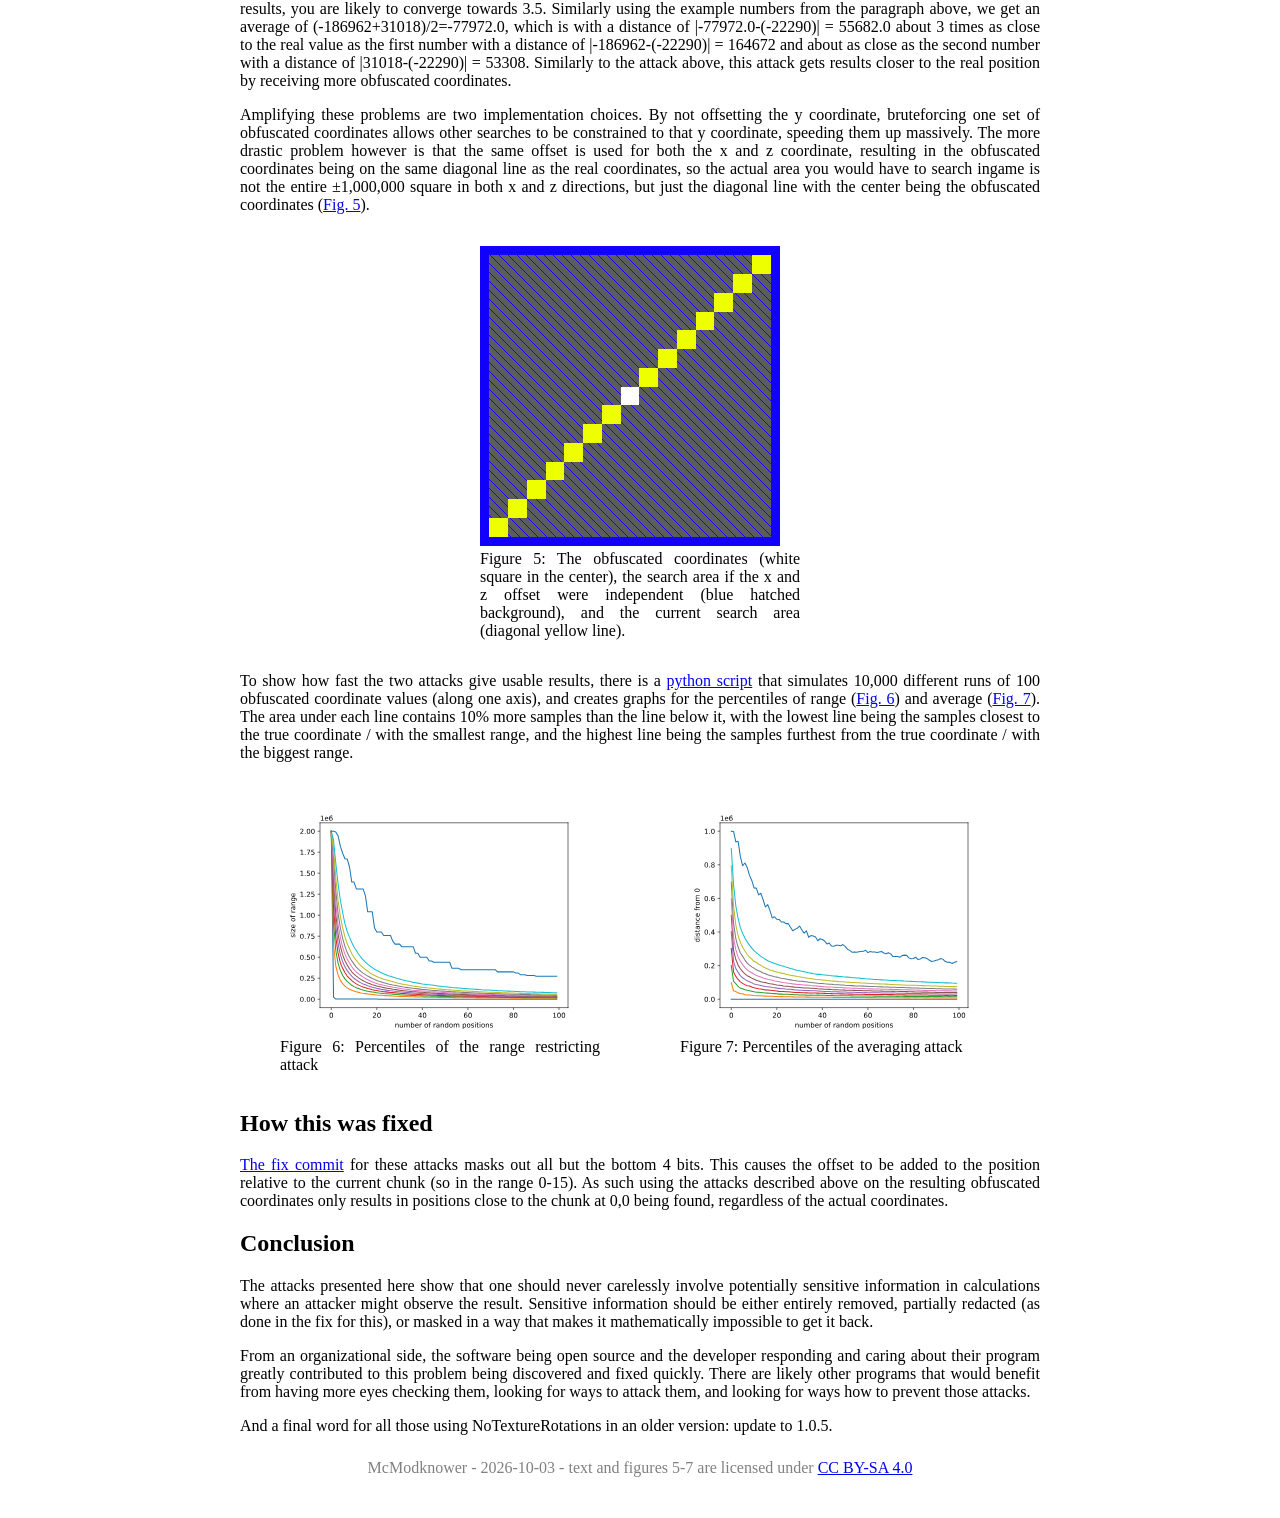
<file: blog/averaging-random-offsets/averaging-random-offsets.html>
<!DOCTYPE html>
<html lang="en">
  <head>
    <title>Averaging Random Offsets To Find The Underlying Number(s)</title>
    <link rel="license" href="https://creativecommons.org/licenses/by-sa/4.0/">
    <link rel="stylesheet" href="../blog.css">
  </head>
  <body>
    <hgroup>
      <h1>Averaging Random Offsets To Find The Underlying Number(s)</h1>
      <p>A theoretical attack on NoTextureRotations stable random mode before its rework in 1.0.5</p>
    </hgroup>
    <article>
      <section>
	<h2 id="abstract">Abstract</h2>
	This blog post describes what the Minecraft mod NoTextureRotations does
	and how its old stable random mode can be defeated in theory by combining many samples.
	By using a python script to simulate receiving multiple positions repeatedly,
	it is indicated how quickly these techniques converge towards the real position.
	Afterwards an adjustment of the stable random mode that was added in 1.0.5 of the mod is showcased,
	which removes the viability of these attacks
	by ensuring the combination converges towards a position within the chunk at 0,0.
	This shows that sensitive data needs to be properly masked
	before involving it in computations where the results are obersvable by an attacker.
      </section>
      <nav class="toc" aria-labelledby="toc-label">
	<h2 id="toc-label">Sections</h2>
	<ul>
	  <li><a href="#introduction">Texture Rotations In Minecraft</a></li>
	  <li><a href="#notexturerotations">What does NoTextureRotations do?</a></li>
	  <li><a href="#the-problem">The Problem With Random Offsets</a></li>
	  <li><a href="#the-fix">How this was fixed</a></li>
	  <li><a href="#conclusion">Conclusion</a></li>
	</ul>
      </nav>
      <section>
	<h2 id="introduction">Texture Rotations In Minecraft</h2>
	Minecraft is a well-known game where the world is made up of voxels, better known to players as blocks.
	Since each block has the same size and is aligned, using the same texture for all blocks of a type causes repeating patterns to be visible as seen in <a href="#fig-1">Figure 1</a>.
	To prevent those repeating patterns with natural blocks like grass and stone,
	Minecraft rotates the textures of these based on the coordinates of the block,
	resulting in less to no visible repeating patterns as seen in <a href="#fig-2">Figure 2</a>.
	Since the rotations are only based on the coordinates and the function mapping the coordinates to a rotation is fast,
	one can brute force all possible locations and check if the rotations of the blocks there match the rotations of the blocks in some image.
	All this is described on <a href="https://seedcrack.com/docs/usage">seedcrack.com</a>,
	where there are also tools to do this brute force search.
	<div class="flex">
	  <figure id="fig-1">
	    <img src="texture-rotation-none.png"/>
	    <figcaption>Figure 1: Some Minecraft blocks without texture rotations</figcaption>
	  </figure>
	  <figure id="fig-2">
	    <img src="texture-rotation-vanilla.png"/>
	    <figcaption>Figure 2: Some Minecraft blocks with vanilla texture rotations</figcaption>
	  </figure>
	</div>
      </section>
      <section>
	<h2 id="notexturerotations">What does NoTextureRotations do?</h2>
	To prevent bruteforcing the position of screenshots shared on the internet,
	especially on competitve and anarchy servers without strong base protection mechanisms,
	people made various remedies:
	<a href="https://modrinth.com/resourcepack/anti-block-rotation">a</a>
	<a href="https://modrinth.com/resourcepack/anti-block-rotation-deepslate">plethora</a>
	<a href="https://modrinth.com/resourcepack/crpt_x-anti-rotation">of</a>
	<a href="https://modrinth.com/resourcepack/no-more-deepslate-rotation">resource</a>
	<a href="https://modrinth.com/discover/resourcepacks?q=rotation">packs</a>
	with various degrees of completeness and effectiveness,
	as well as the <a href="https://modrinth.com/mod/notexturerotations">NoTextureRotations</a> mod,
	which changes the code responsible for mapping the position of a block to the texture rotation it should use, thus affecting all blocks.
	It had (as of 1.0.4) 3 different modes: No Rotations, Random, and Stable Random.
	The No Rotations mode is self explanatory, and is how i made <a href="#fig-1">Figure 1</a>.
	In the Random mode, on each call to the function,
	a new random number is generated using Java's secure random number generator (<a href="#fig-3">Fig. 3</a>).
	In the Stable Random mode, for each chunk (16x16 column of the world) requesting texture rotations
	a random offset is generated via Java's secure random number,
	which is then added to the x and z coordinates
	with the intent to obfuscate the real coordinates (<a href="#fig-4">Fig. 4</a>).
	<div class="flex">
	  <figure id="fig-3">
	    <img src="texture-rotation-random.png"/>
	    <figcaption>Figure 3: Some Minecraft blocks with the Random mode</figcaption>
	  </figure>
	  <figure id="fig-4">
	    <img src="texture-rotation-stable-random.png"/>
	    <figcaption>Figure 4: Some Minecraft blocks with the Random Offset mode</figcaption>
	  </figure>
	</div>
      </section>
      <section>
	<h2 id="the-problem">The Problem With Random Offsets</h2>
	<p>
	  The random offset lies within the range of -1,000,000 to +1,000,000.
	  So bruteforcing one position obfuscated with the Stable Random mode gives a big area where the real coordinates may be.
	  However as soon as you get another different random offset for the same in game position,
	  like another screenshot from a different game session,
	  you can reduce the search range by overlapping the possible regions from both obfuscated coordinates.
	  For example if the first obfuscated x coordinate was -186962 and the second was 31018,
	  the real position must be between 31018-1000000=-968982 and -186962+1000000=813038,
	  resulting in a search range of 813038-(-968982)=1782020 blocks,
	  which is 1782020*100/2000000 = 89.101% of the original 2,000,000 blocks.
	  Receiving more obfuscated coordinates gives this technique more chances
	  to converge the search range closer to the real position.
	</p>
	<p>
	  Another attack is averaging the results of multiple obfuscated coordinates.
	  If you roll a dice multiple times and average the results,
	  you are likely to converge towards 3.5.
	  Similarly using the example numbers from the paragraph above,
	  we get an average of (-186962+31018)/2=-77972.0,
	  which is with a distance of <span class="nowrap">|-77972.0-(-22290)| = 55682.0</span> about 3 times as close to the real value as
	  the first number with a distance of <span class="nowrap">|-186962-(-22290)| = 164672</span>
	  and about as close as the second number with a distance of <span class="nowrap">|31018-(-22290)| = 53308</span>.
	  Similarly to the attack above, this attack gets results closer to the real position by receiving more obfuscated coordinates.
	</p>
	<p>
	  Amplifying these problems are two implementation choices.
	  By not offsetting the y coordinate, bruteforcing one set of obfuscated coordinates allows
	  other searches to be constrained to that y coordinate, speeding them up massively.
	  The more drastic problem however is that the same offset is used for both the x and z coordinate,
	  resulting in the obfuscated coordinates being on the same diagonal line as the real coordinates,
	  so the actual area you would have to search ingame is not the entire &pm;1,000,000 square in both x and z directions,
	  but just the diagonal line with the center being the obfuscated coordinates (<a href="#fig-5">Fig. 5</a>).
	</p>
	<div class="flex">
	  <figure id="fig-5">
	    <img src="diagonal-search-area.png"/>
	    <figcaption>Figure 5: The obfuscated coordinates (white square in the center), the search area if the x and z offset were independent (blue hatched background), and the current search area (diagonal yellow line).</figcaption>
	  </figure>
	</div>

	<p>
	  To show how fast the two attacks give usable results,
	  there is a <a href="generate-graphs.py">python script</a> that simulates 10,000 different runs of 100 obfuscated coordinate values (along one axis),
	  and creates graphs for the percentiles of range (<a href="#fig-6">Fig. 6</a>) and average (<a href="#fig-7">Fig. 7</a>).
	  The area under each line contains 10% more samples than the line below it,
	  with the lowest line being the samples closest to the true coordinate / with the smallest range,
	  and the highest line being the samples furthest from the true coordinate / with the biggest range.
	</p>
	<div class="flex">
	  <figure id="fig-6">
	    <img src="range-restricting.svg"/>
	    <figcaption>Figure 6: Percentiles of the range restricting attack</figcaption>
	  </figure>
	  <figure id="fig-7">
	    <img src="averaging.svg"/>
	    <figcaption>Figure 7: Percentiles of the averaging attack</figcaption>
	  </figure>
	</div>
      </section>
      <section>
	<h2 id="the-fix">How this was fixed</h2>
	<a href="https://github.com/rfresh2/NoTextureRotations/commit/04dec7844e2e4572bc80d96113cb86687378b7f2">The fix commit</a> for these attacks masks out all but the bottom 4 bits. This causes the offset to be added to the position relative to the current chunk (so in the range 0-15).
	As such using the attacks described above on the resulting obfuscated coordinates only results in positions close to the chunk at 0,0 being found, regardless of the actual coordinates.
      </section>
      <section>
	<h2 id="conclusion">Conclusion</h2>
	<p>
	  The attacks presented here show that one should never carelessly involve potentially sensitive information
	  in calculations where an attacker might observe the result.
	  Sensitive information should be either entirely removed,
	  partially redacted (as done in the fix for this),
	  or masked in a way that makes it mathematically impossible to get it back.
	</p>
	<p>
	  From an organizational side,
	  the software being open source and the developer responding and caring about their program
	  greatly contributed to this problem being discovered and fixed quickly.
	  There are likely other programs that would benefit from having more eyes checking them,
	  looking for ways to attack them, and looking for ways how to prevent those attacks.
	</p>
	<p>
	  And a final word for all those using NoTextureRotations in an older version: update to 1.0.5.
	</p>
      </section>
      <footer>McModknower - 2026-10-03 - text and figures 5-7 are licensed under <a href="https://creativecommons.org/licenses/by-sa/4.0/">CC BY-SA 4.0</a></footer>
    </article>
  </body>
</html>
</file>
<file: blog/blog.css>
:root {
    /* allow dark mode */
    color-scheme: light dark;
    /* allow text to be broken inside words with hyphens */
    /* hyphens: auto; */
}

hgroup {
    /* center title and subtitle */
    text-align:center;
}

main {
    /* ensure there is at least a bit of padding between the text and the edge of the viewport */
    padding-inline: 2vw;
}

article {
    /* center the article */
    margin-inline: auto;
    /* contstrain the article width */
    max-inline-size: 50rem;
    /* ensure there is at least a bit of padding between the text and the edge of the viewport */
    padding-inline: 2vw;
    /* justify text so its easier to read */
    text-align: justify;
}

* {
    /* when clicking links to anchors within the file, leave some margin between the top of the viewport and the start of the anchor */
    scroll-margin-block-start: 2em;
}

:target {
    /* make visible what part of the page was linked to */
    outline: dashed;
}

.flex {
    /* responsive design: on wide screens show stuff next to each other, on small screens show them below each other */
    display: flex;
    flex-wrap: wrap;
    justify-content: space-around;
}

.flex > figure {
    /* ensure two figures fit next to each other */
    width: 20rem;
}

img {
    /* ensure images don't escape the width of the figure */
    max-width:100%;
}

.nowrap {
    /* don't wrap text that should not be wrapped (inside equations etc) */
    text-wrap-mode: nowrap;
}

body {
    /* leave some space at the bottom of the veiwport */
    padding-bottom: 2vw;
}

footer {
    text-align: center;
    padding: 1rex;
    color: GrayText;
}
</file>
